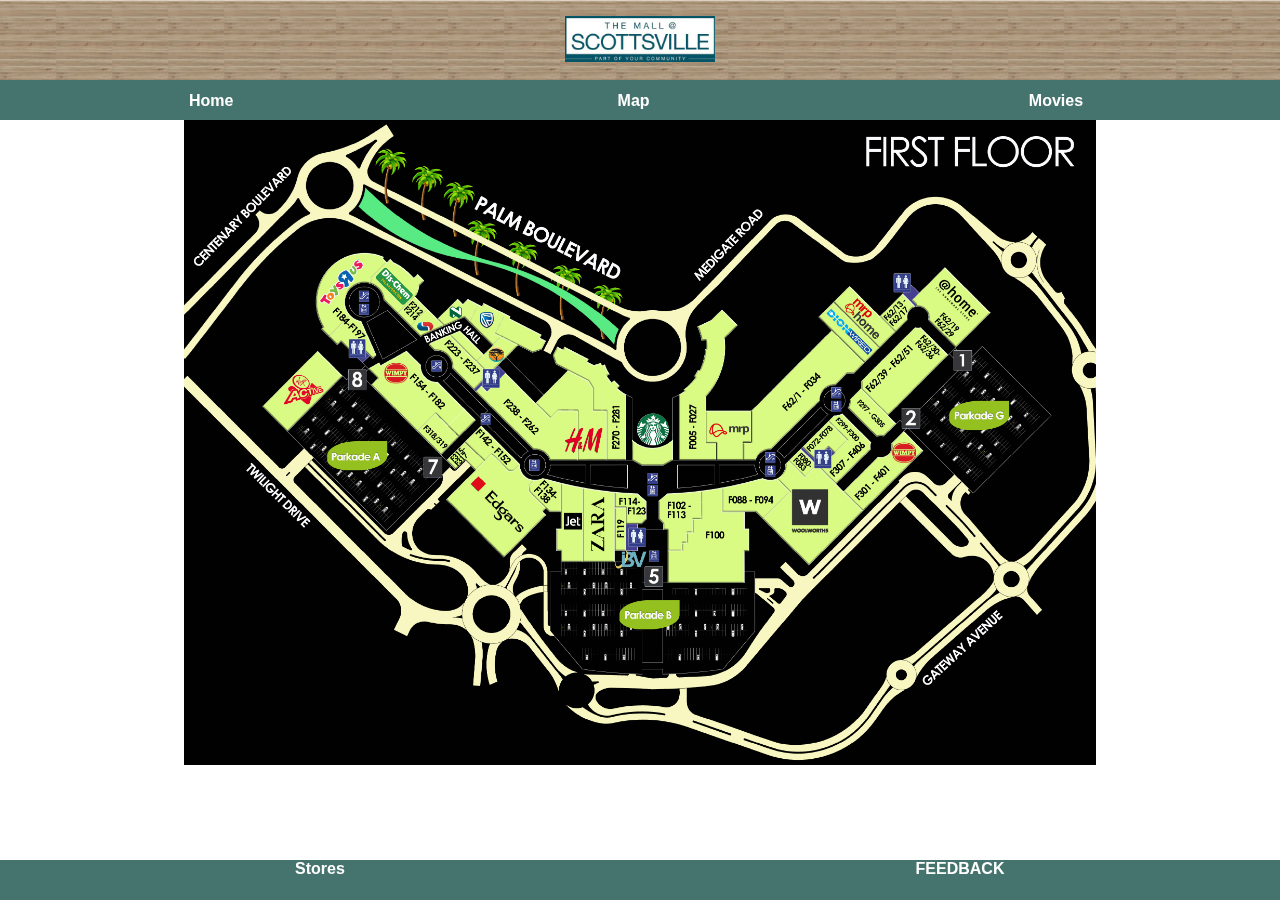
<file: index.html>
<!DOCTYPE html>
<html>
      <head>
            <link rel="stylesheet" href="style.css">
      </head>

      <body>
            <div id="header"><center><b>
                  <img src="images/header.png"/></center>
                  </b>
            </div>
            <div id="tabs-top">
                  <center>
                        <a href="AboutUS.html">Home</a> 
                        <a href="index.html">Map</a>
                        <a href="Movies.html">Movies</a>
                </center>
            </div>
            <div id="main-home">
                  <center>
                  <img src="images/First-Floor.png" width="550">
                  </center>
            </div>
            <div id="tabs-bottom">
                  <a href="homepage.html">Stores</a>
                   <a href="Feedback.html">FEEDBACK</a>
            </div>
      </body>
</html>
</file>
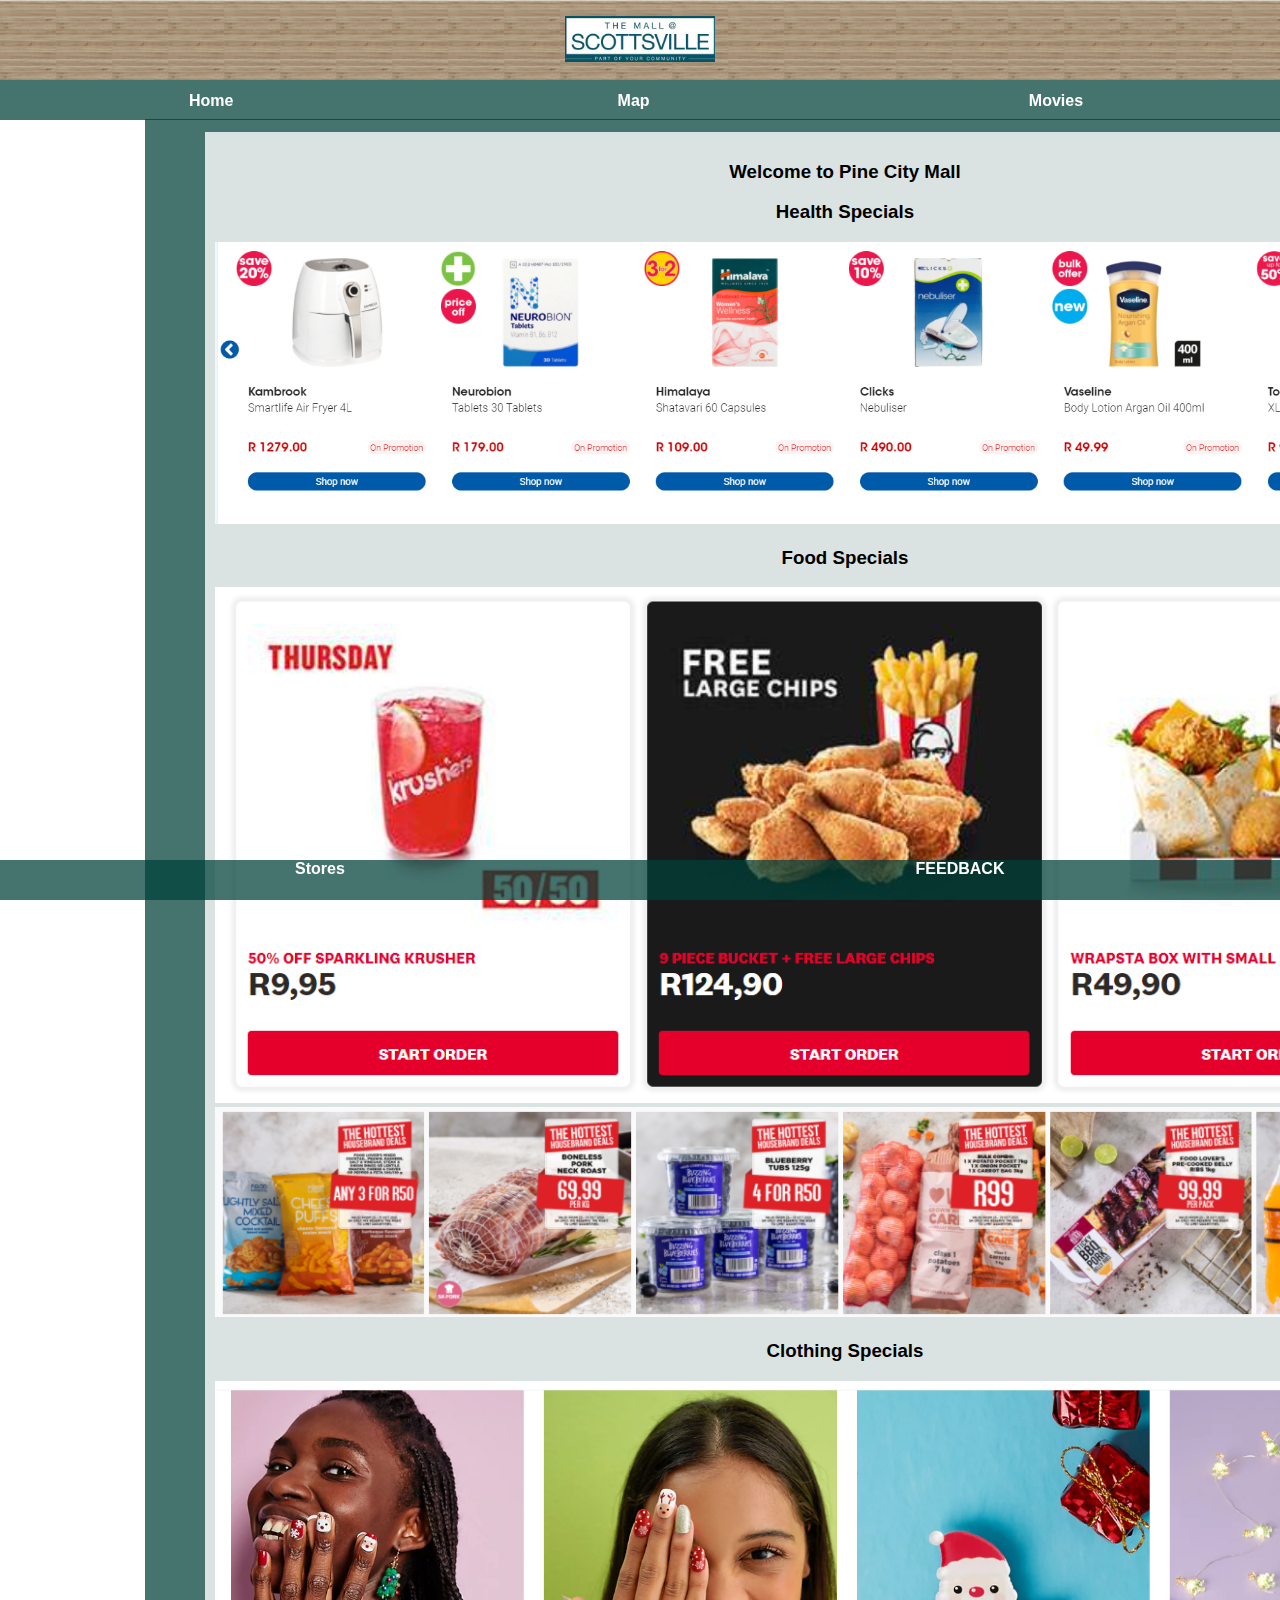
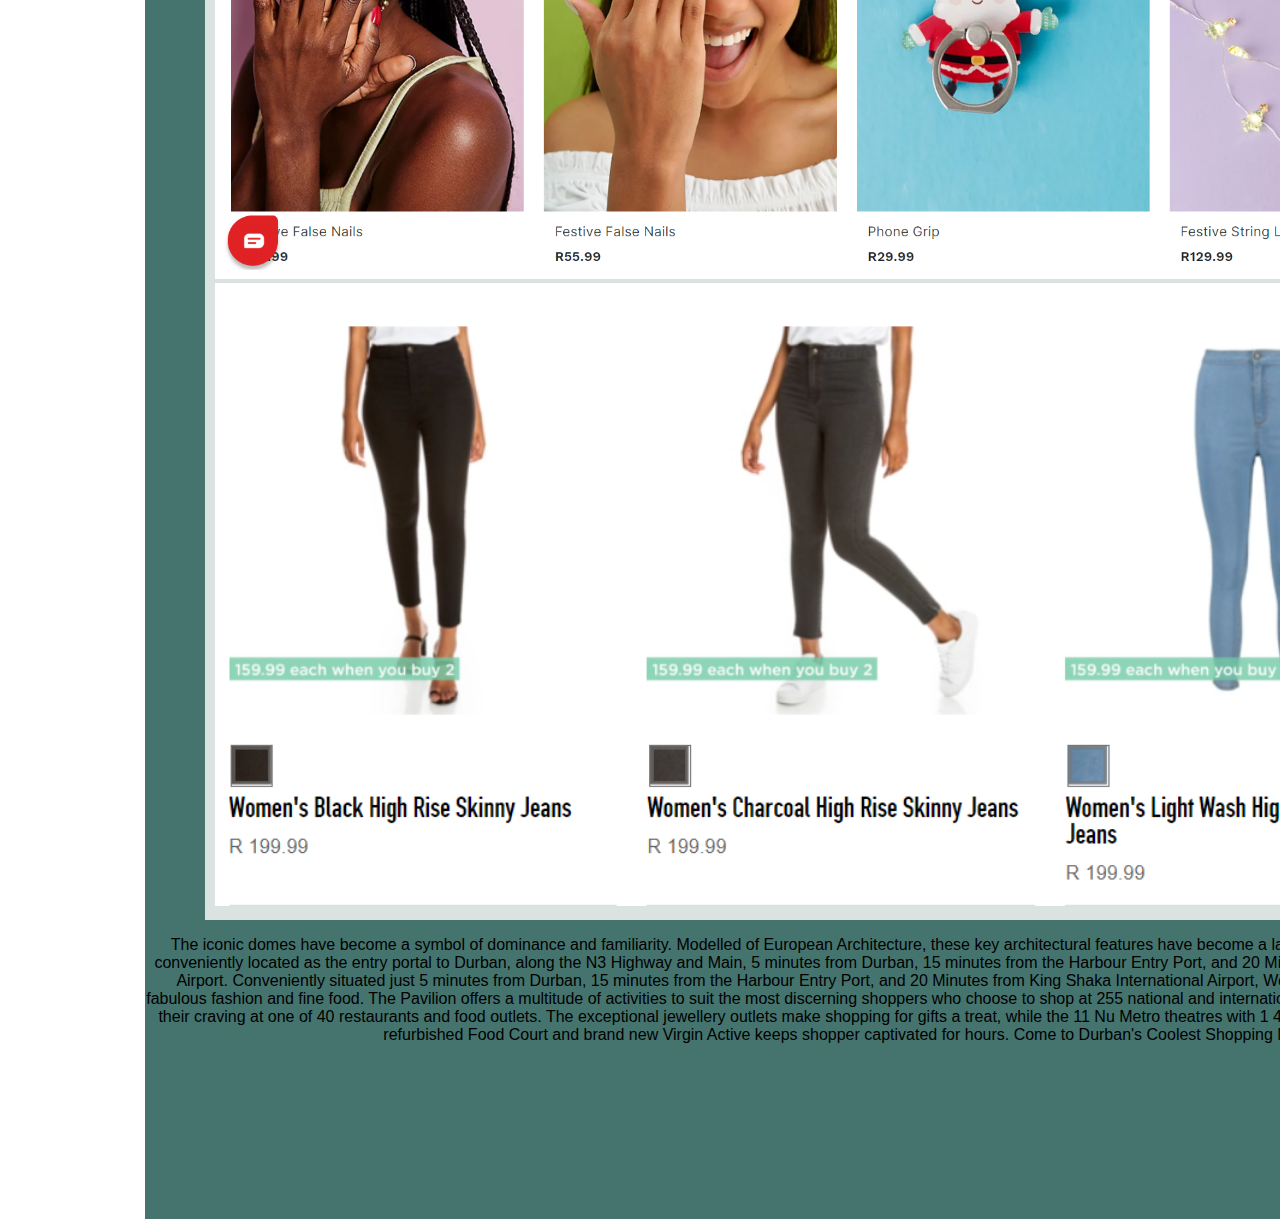
<file: AboutUS.html>
<!DOCTYPE html>
<html>
      <head>
            <link rel="stylesheet" href="style.css">
      </head>

      <body>
            <div id="header"><center><b>
                  <img src="images/header.png"/></center>
                  </b>
            </div>
            <div id="tabs-top">
             <a href="AboutUS.html">Home</a> 
             <a href="index.html">Map</a>
             <a href="Movies.html">Movies</a>
            </div>
            <div id="main">
                  <div id="content">
                        <div id="info-box-full">
                              <h3><center>Welcome to Pine City Mall </center></h3>
                              <h3><center>Health Specials</center></h3>
                              <img src="images/specialsclicks.PNG">
                              <h3><center>Food Specials</center></h3>
                              <img src="images/specialskfc.PNG">
                              <img src="images/specialsfoodlovers.PNG">
                              <h3><center>Clothing Specials</center></h3>
                              <img src="images/specialsmrprice.PNG">
                              <img src="images/specialsthefix.PNG"> 
                          </div>
                          <p><center>The iconic domes have become a symbol of dominance and familiarity. Modelled of European Architecture, these key architectural features have become a landmark.

                              The centre is ideally and conveniently located as the entry portal to Durban, along the N3 Highway and Main, 5 minutes from Durban, 15 minutes from the Harbour Entry Port, and 20 Minutes from King Shaka International Airport.
                              
                              Conveniently situated just 5 minutes from Durban, 15 minutes from the Harbour Entry Port, and 20 Minutes from King Shaka International Airport, Welcome to the home of family fun, fabulous fashion and fine food.
                              
                              The Pavilion offers a multitude of activities to suit the most discerning shoppers who choose to shop at 255 national and international retail outlets, or choose to satisfy their craving at one of 40 restaurants and food outlets. The exceptional jewellery outlets make shopping for gifts a treat, while the 11 Nu Metro theatres with 1 4DX theatre, Fun Company, recently refurbished Food Court and brand new Virgin Active keeps shopper captivated for hours.
                              
                              Come to Durban's Coolest Shopping Mall</center></p>
                  </div>
            </div>
            <div id="tabs-bottom">
                  <a href="homepage.html">Stores</a>
                   <a href="Feedback.html">FEEDBACK</a>
            </div>
      </body>
</html>
</file>
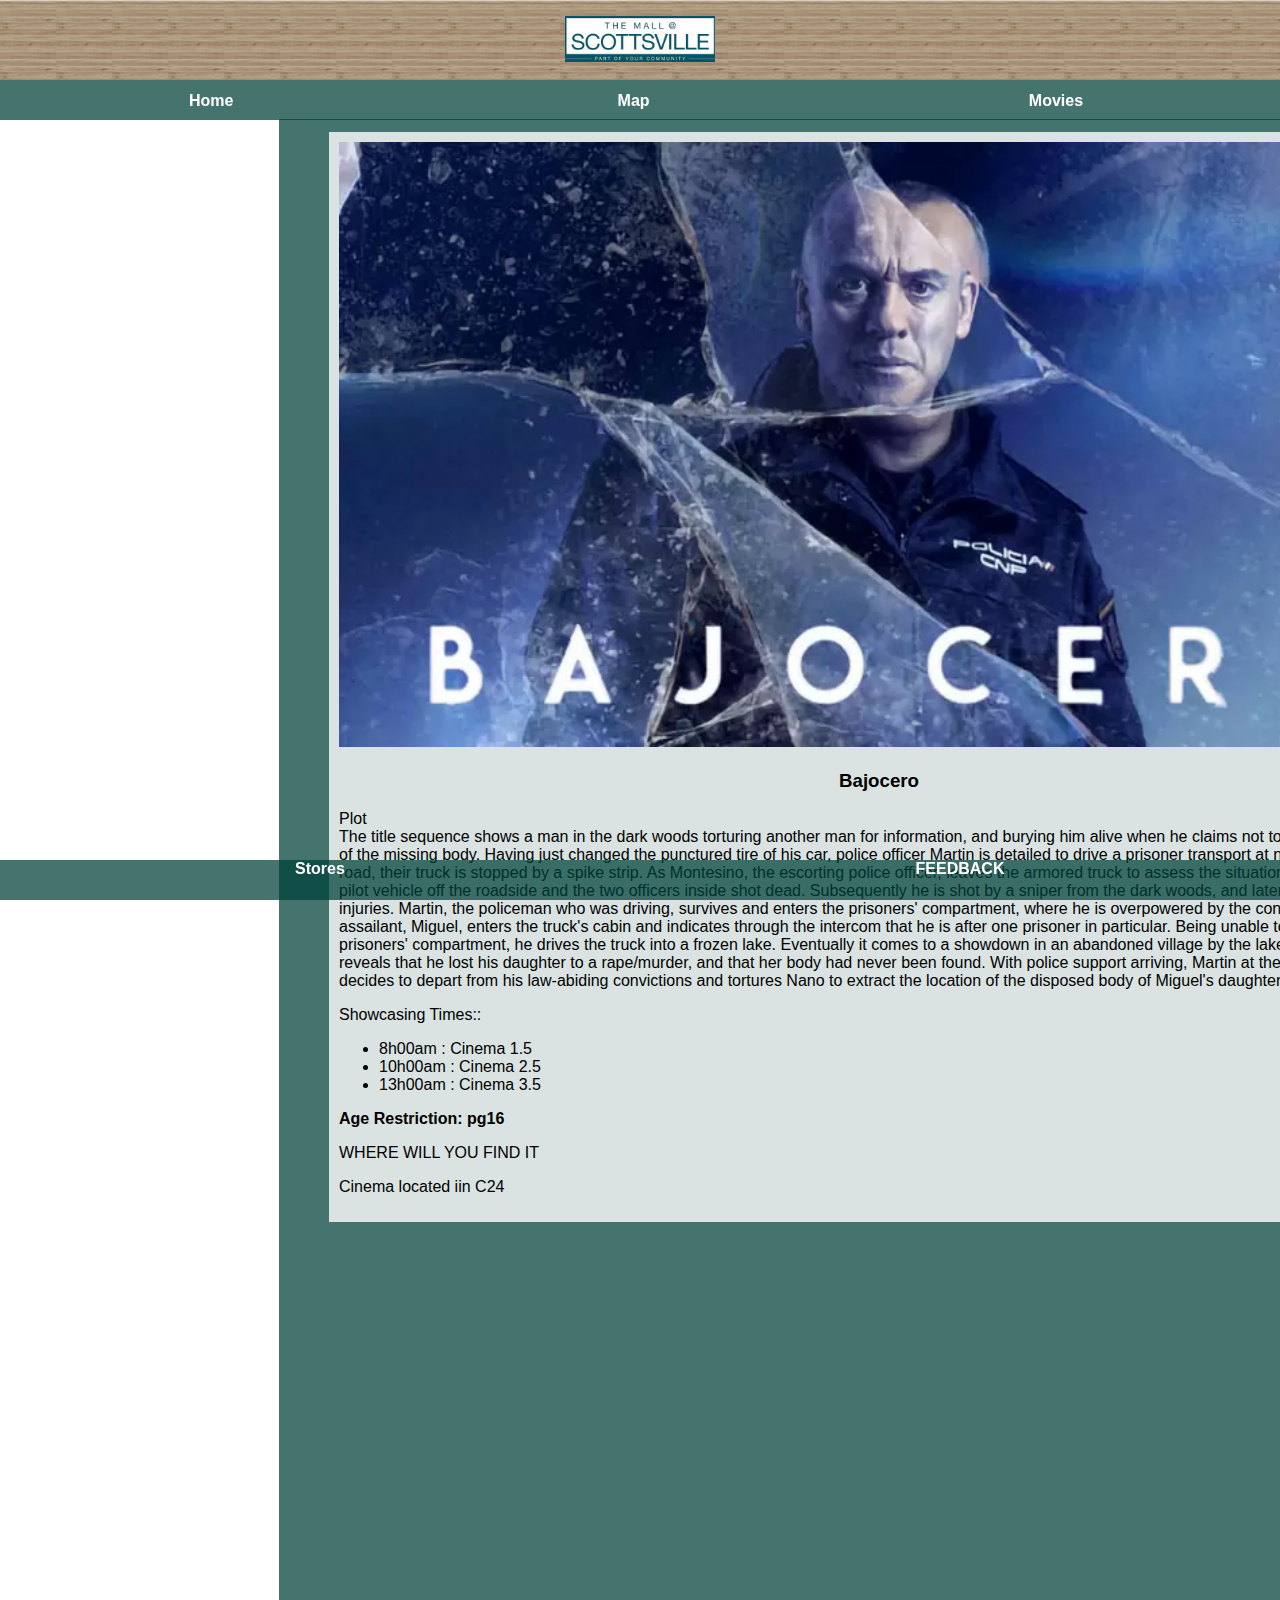
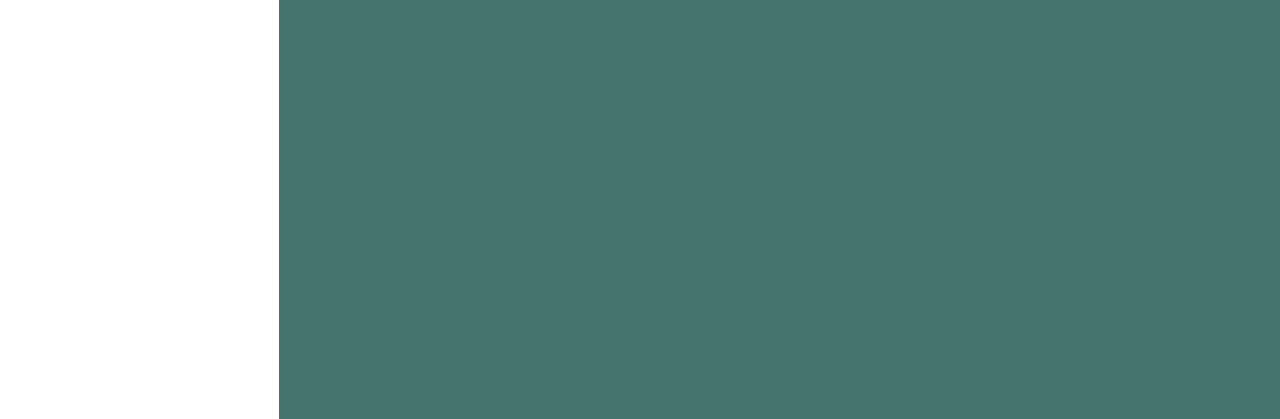
<file: Bajocero.html>
<!DOCTYPE html>
<html>
    <head>
        <link rel="stylesheet" href="style.css">
    </head>
    
    <body>
        <div id="header"><center><b>
            <img src="images/header.png"/></center>
            </b>
      </div>
        <div id="tabs-top">
            <a href="AboutUS.html">Home</a> 
            <a href="index.html">Map</a>
            <a href="Movies.html">Movies</a>
        </div>
        <div id="main3">
             <div id="content">
                   <div id="info-box-full">
                       <img src="images/Bajocero.png">
                       <h3>Bajocero</h3>
                       <p>Plot <br>
                        The title sequence shows a man in the dark woods torturing another man for information, and burying him alive when he claims not to know the location of the missing body.

                        Having just changed the punctured tire of his car, police officer Martin is detailed to drive a prisoner transport at night. On a lonely road, their truck is stopped by a spike strip. As Montesino, the escorting police officer, leaves the armored truck to assess the situation, he finds their pilot vehicle off the roadside and the two officers inside shot dead. Subsequently he is shot by a sniper from the dark woods, and later succumbs to his injuries. Martin, the policeman who was driving, survives and enters the prisoners' compartment, where he is overpowered by the convicts. The outside assailant, Miguel, enters the truck's cabin and indicates through the intercom that he is after one prisoner in particular. Being unable to open the secured prisoners' compartment, he drives the truck into a frozen lake.
                        
                        Eventually it comes to a showdown in an abandoned village by the lakeside where Miguel reveals that he lost his daughter to a rape/murder, and that her body had never been found. With police support arriving, Martin at the last minute decides to depart from his law-abiding convictions and tortures Nano to extract the location of the disposed body of Miguel's daughter.
                      <p>Showcasing Times::</p>
                      <ul>
                          <li>8h00am   : Cinema 1.5</li>
                          <li>10h00am  : Cinema 2.5</li>
                          <li>13h00am  : Cinema 3.5</li>
                      </ul>
                      <strong>Age Restriction: pg16</strong>
                      <p>WHERE WILL YOU FIND IT</p>
                      <p>Cinema located iin C24</p> 
                   </div>
             </div>
        </div>
        
        <div id="tabs-bottom">
            <a href="homepage.html">Stores</a>
            <a href="Feedback.html">FEEDBACK</a>
     </div>
    </body>
</html>
</file>
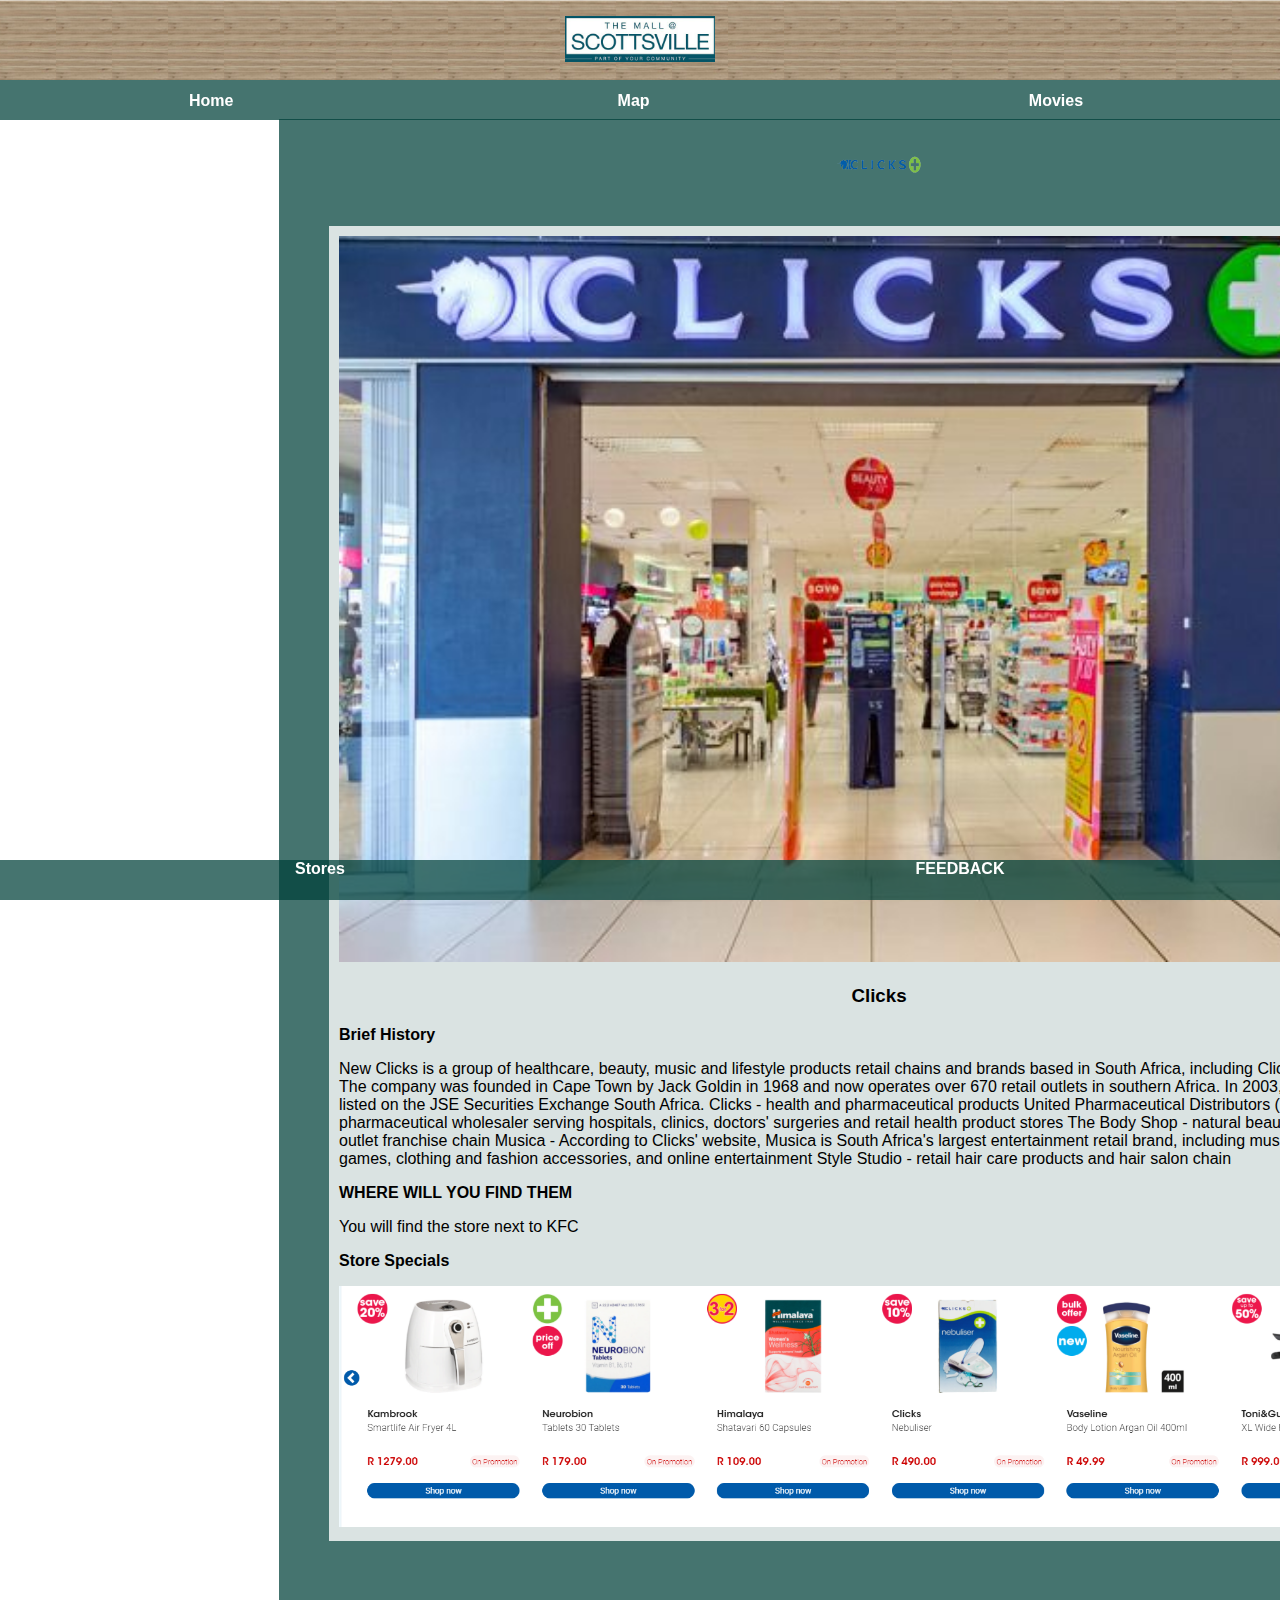
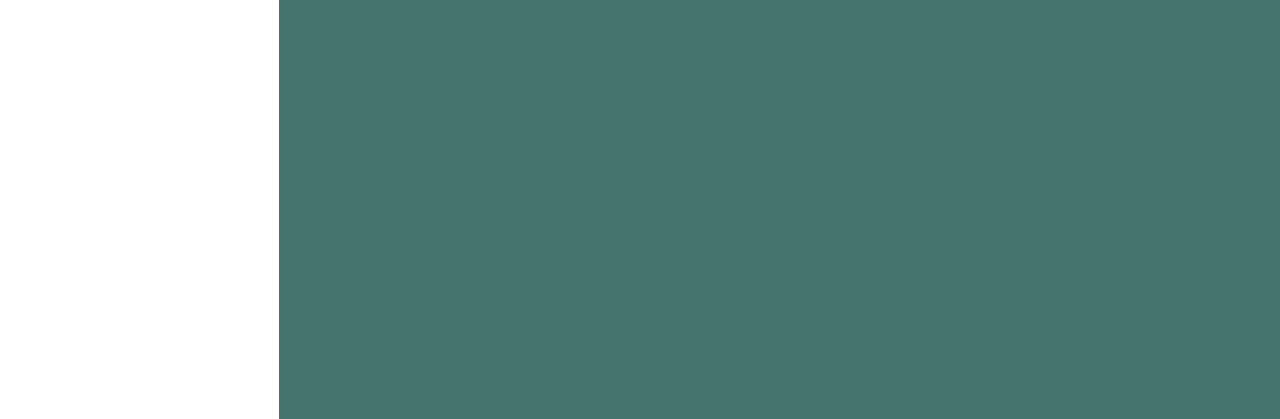
<file: clicks.html>
<!DOCTYPE html>
<html>
      <head>
            <link rel="stylesheet" href="style.css">
      </head>

      <body>
            <div id="header"><center><b>
                  <img src="images/header.png"/></center>
                  </b>
            </div>
            <div id="tabs-top">
                  <a href="AboutUS.html">Home</a> 
                  <a href="index.html">Map</a>
                  <a href="Movies.html">Movies</a>
            </div>
            <div id="main3">
                  <div id="content"><center>
                        <img src="images/clicks.png" width="100px" height="90px"/></center>
                       <div id="info-box-full">
                            <img src="images/clicks1222.jpg"/>
                            <h3>Clicks</h3>
                            <p><strong>Brief History</strong></p>
                            New Clicks is a group of healthcare, beauty, music and lifestyle products retail chains and brands based in South Africa, including Clicks pharmacies. The company was founded in Cape Town by Jack Goldin in 1968 and now operates over 670 retail outlets in southern Africa. In 2003, its stock was listed on the JSE Securities Exchange South Africa.
                            Clicks - health and pharmaceutical products
United Pharmaceutical Distributors (UPD) - pharmaceutical wholesaler serving hospitals, clinics, doctors' surgeries and retail health product stores
The Body Shop - natural beauty products and outlet franchise chain
Musica - According to Clicks' website, Musica is South Africa's largest entertainment retail brand, including music, DVDs, computer games, clothing and fashion accessories, and online entertainment
Style Studio - retail hair care products and hair salon chain
   <strong><p>WHERE WILL YOU FIND THEM</p></strong>
    <p>You will find the store next to KFC</p>
    <strong><p>Store Specials</p></strong>
    <img src="images/specialsclicks.PNG">
     </div>
          </div>
            </div>
     <div id="tabs-bottom">
      <a href="homepage.html">Stores</a>
                   <a href="Feedback.html">FEEDBACK</a>
            </div>
      </body>
</html>
</file>
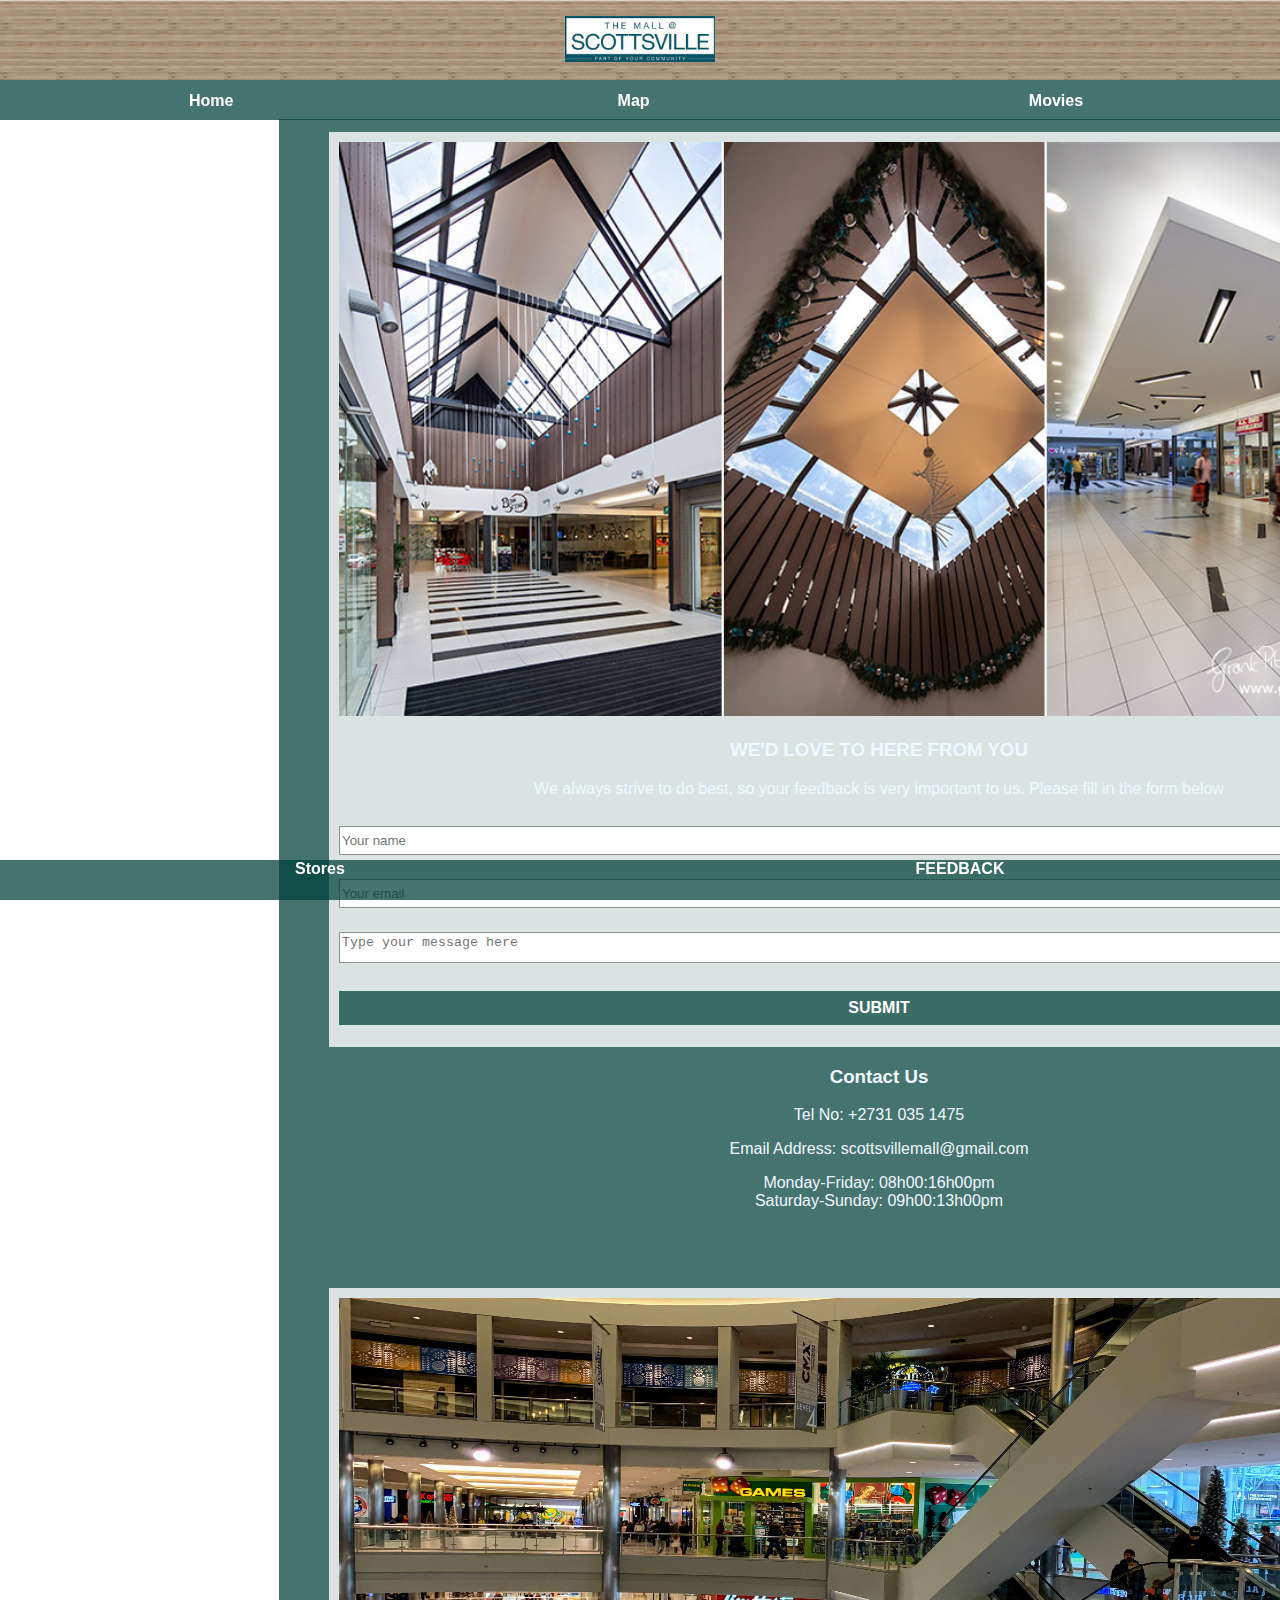
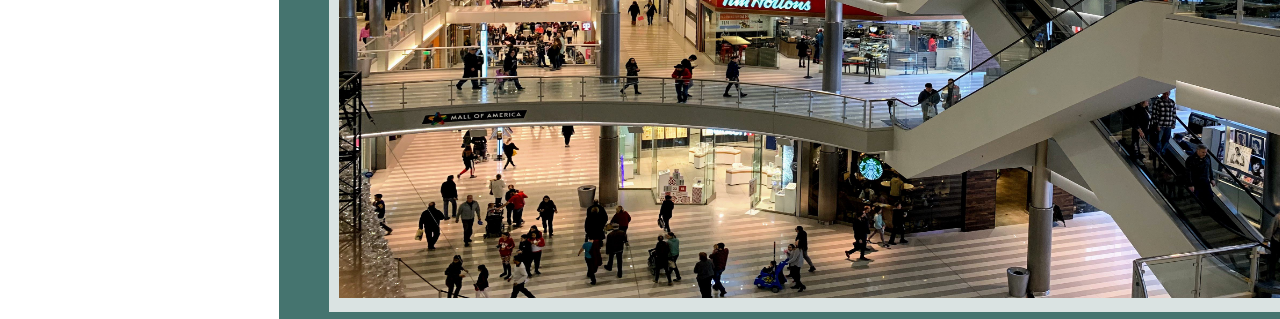
<file: Feedback.html>
<!DOCTYPE html>
<html>
    <head>
        <link rel="stylesheet" href="style.css">
    </head>
    
    <body>
        <div id="header"><center><b>
            <img src="images/header.png"/></center>
            </b>
      </div>
        <div id="tabs-top">
             <a href="AboutUS.html">Home</a> 
             <a href="index.html">Map</a>
             <a href="Movies.html">Movies</a>
        </div>
        <div id="main2">
             <div id="content">
                   <div id="info-box-full">
                       <img src="images/scottsville.jpg">
                       <h3>WE'D LOVE TO HERE FROM YOU</h3>
                       <p>We always strive to do best, so your feedback is very important to us.
                       Please fill in the form below</p>
                      
                      <input type="text" placeholder="Your name" id="name">
                      <input type="text" placeholder="Your email" id="email">
                      <textarea placeholder="Type your message here"></textarea>
                      <a class="button" href="message-received.html">SUBMIT</a>
                   </div>

                   <h3><center>Contact Us</center></h3>
                   <p>Tel No: +2731 035 1475</p>
                   <p>Email Address: scottsvillemall@gmail.com</p>
                   <p>Monday-Friday: 08h00:16h00pm <br>
                      Saturday-Sunday: 09h00:13h00pm</p>
            </div>

            <div id="info-box-full">
                <img src="images/IMG.jpg" height="600px">
            </div>
            
 
        </div>
        
        <div id="tabs-bottom">
            <a href="homepage.html">Stores</a>
            <a href="Feedback.html">FEEDBACK</a>
     </div>
     
</body>
    </body>
</html>
</file>
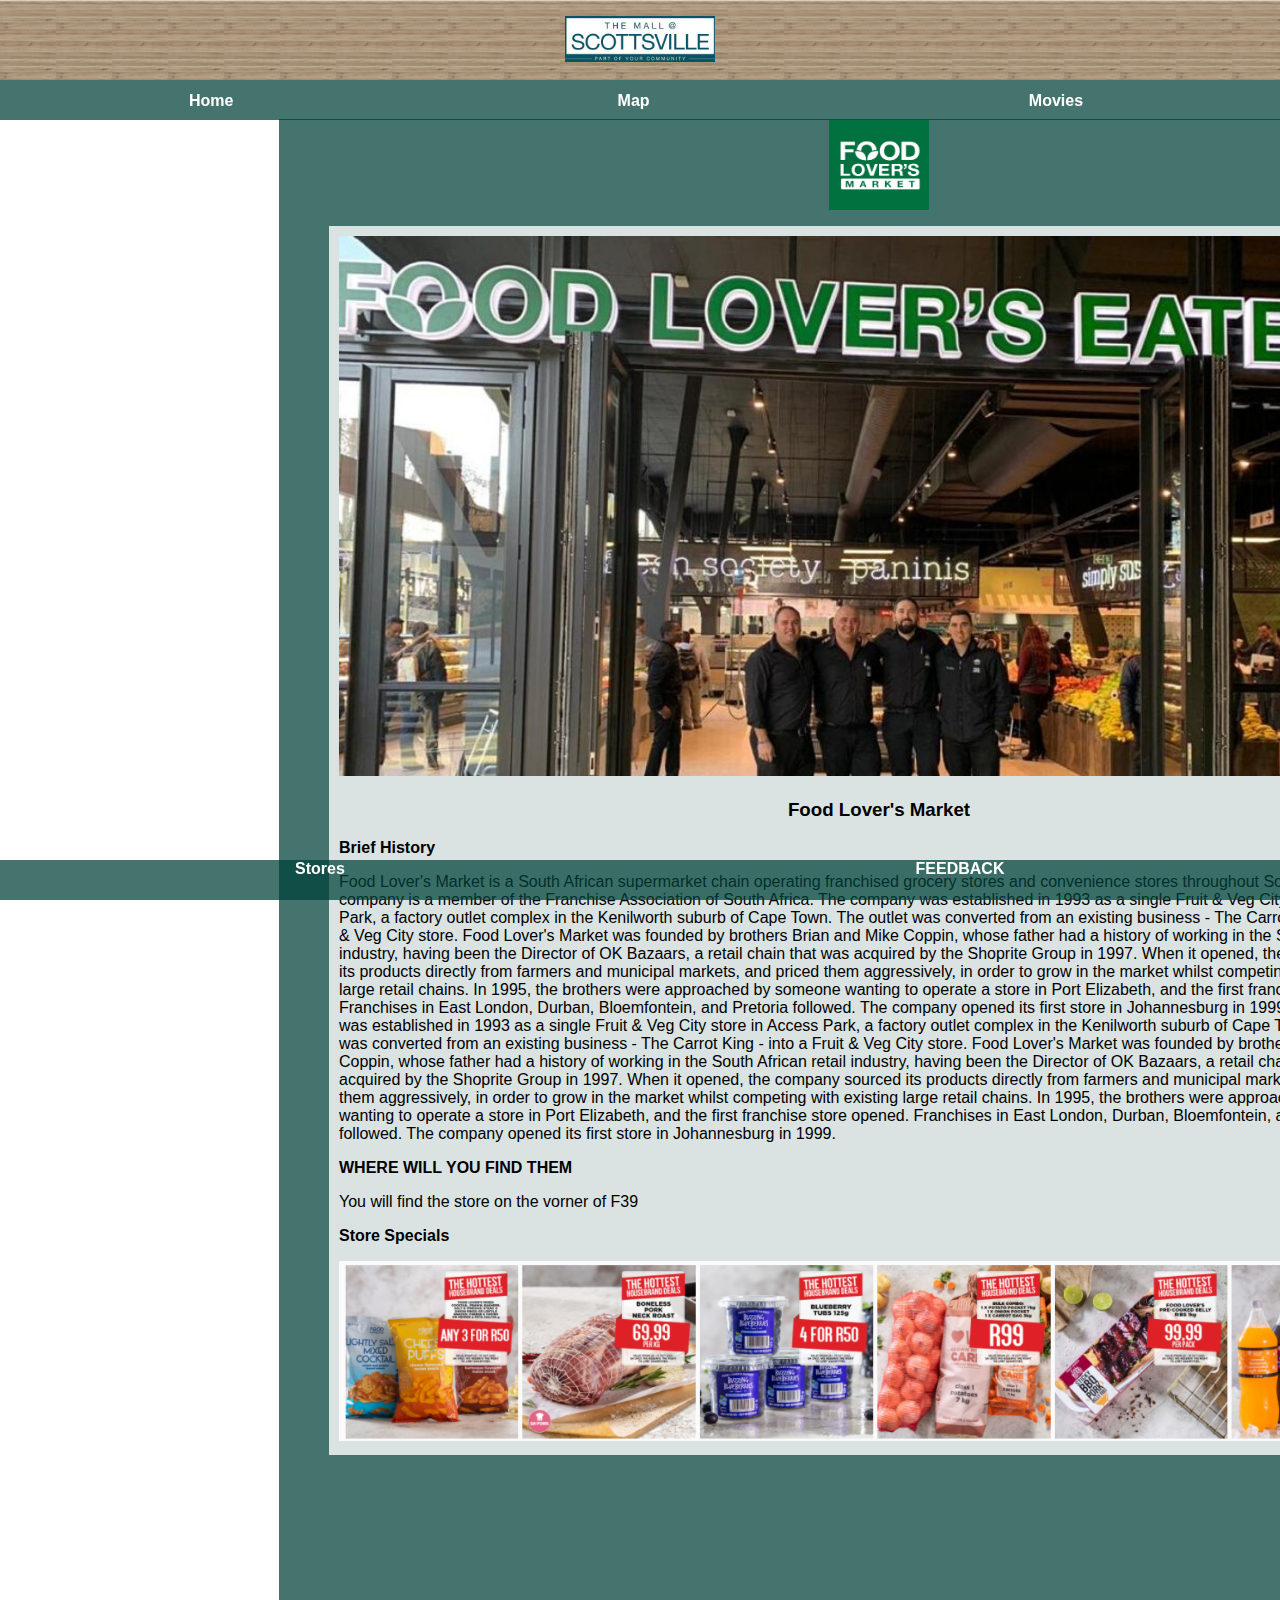
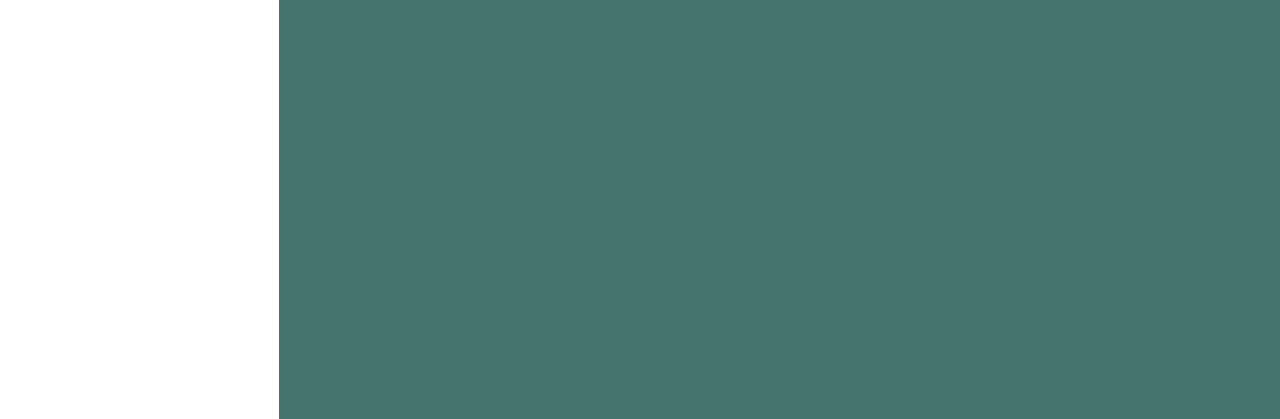
<file: foodlovers.html>
<!DOCTYPE html>
<html>
      <head>
            <link rel="stylesheet" href="style.css">
      </head>

      <body>
            <div id="header"><center><b>
                  <img src="images/header.png"/></center>
                  </b>
            </div>
            <div id="tabs-top">
                  <a href="AboutUS.html">Home</a> 
                  <a href="index.html">Map</a>
                  <a href="Movies.html">Movies</a>
            </div>
            <div id="main3">
                  <div id="content"><center>
                        <img src="images/FoodLover.png" width="100px" height="90px"/></center>
                       <div id="info-box-full">
                            <img src="images/foodlovers22.jpg"/>
                            <h3>Food Lover's Market</h3>
                            <p><strong>Brief History</strong></p>
                            Food Lover's Market is a South African supermarket chain operating franchised grocery stores and convenience stores throughout Southern Africa.
                            The company is a member of the Franchise Association of South Africa.
                            The company was established in 1993 as a single Fruit & Veg City store in Access Park, a factory outlet complex in the Kenilworth suburb of Cape Town. The outlet was converted from an existing business - The Carrot King - into a Fruit & Veg City store.

Food Lover's Market was founded by brothers Brian and Mike Coppin, whose father had a history of working in the South African retail industry, having been the Director of OK Bazaars, a retail chain that was acquired by the Shoprite Group in 1997.

When it opened, the company sourced its products directly from farmers and municipal markets, and priced them aggressively, in order to grow in the market whilst competing with existing large retail chains.

In 1995, the brothers were approached by someone wanting to operate a store in Port Elizabeth, and the first franchise store opened. Franchises in East London, Durban, Bloemfontein, and Pretoria followed. The company opened its first store in Johannesburg in 1999.[6]The company was established in 1993 as a single Fruit & Veg City store in Access Park, a factory outlet complex in the Kenilworth suburb of Cape Town. The outlet was converted from an existing business - The Carrot King - into a Fruit & Veg City store.

Food Lover's Market was founded by brothers Brian and Mike Coppin, whose father had a history of working in the South African retail industry, having been the Director of OK Bazaars, a retail chain that was acquired by the Shoprite Group in 1997.

When it opened, the company sourced its products directly from farmers and municipal markets, and priced them aggressively, in order to grow in the market whilst competing with existing large retail chains.

In 1995, the brothers were approached by someone wanting to operate a store in Port Elizabeth, and the first franchise store opened. Franchises in East London, Durban, Bloemfontein, and Pretoria followed. The company opened its first store in Johannesburg in 1999.
   <strong><p>WHERE WILL YOU FIND THEM</p></strong>
    <p>You will find the store on the vorner of F39</p>
    <strong><p>Store Specials</p></strong>
    <img src="images/specialsfoodlovers.PNG">
     </div>
          </div>
            </div>
     <div id="tabs-bottom">
      <a href="homepage.html">Stores</a>
                   <a href="Feedback.html">FEEDBACK</a>
            </div>
      </body>
</html>
</file>
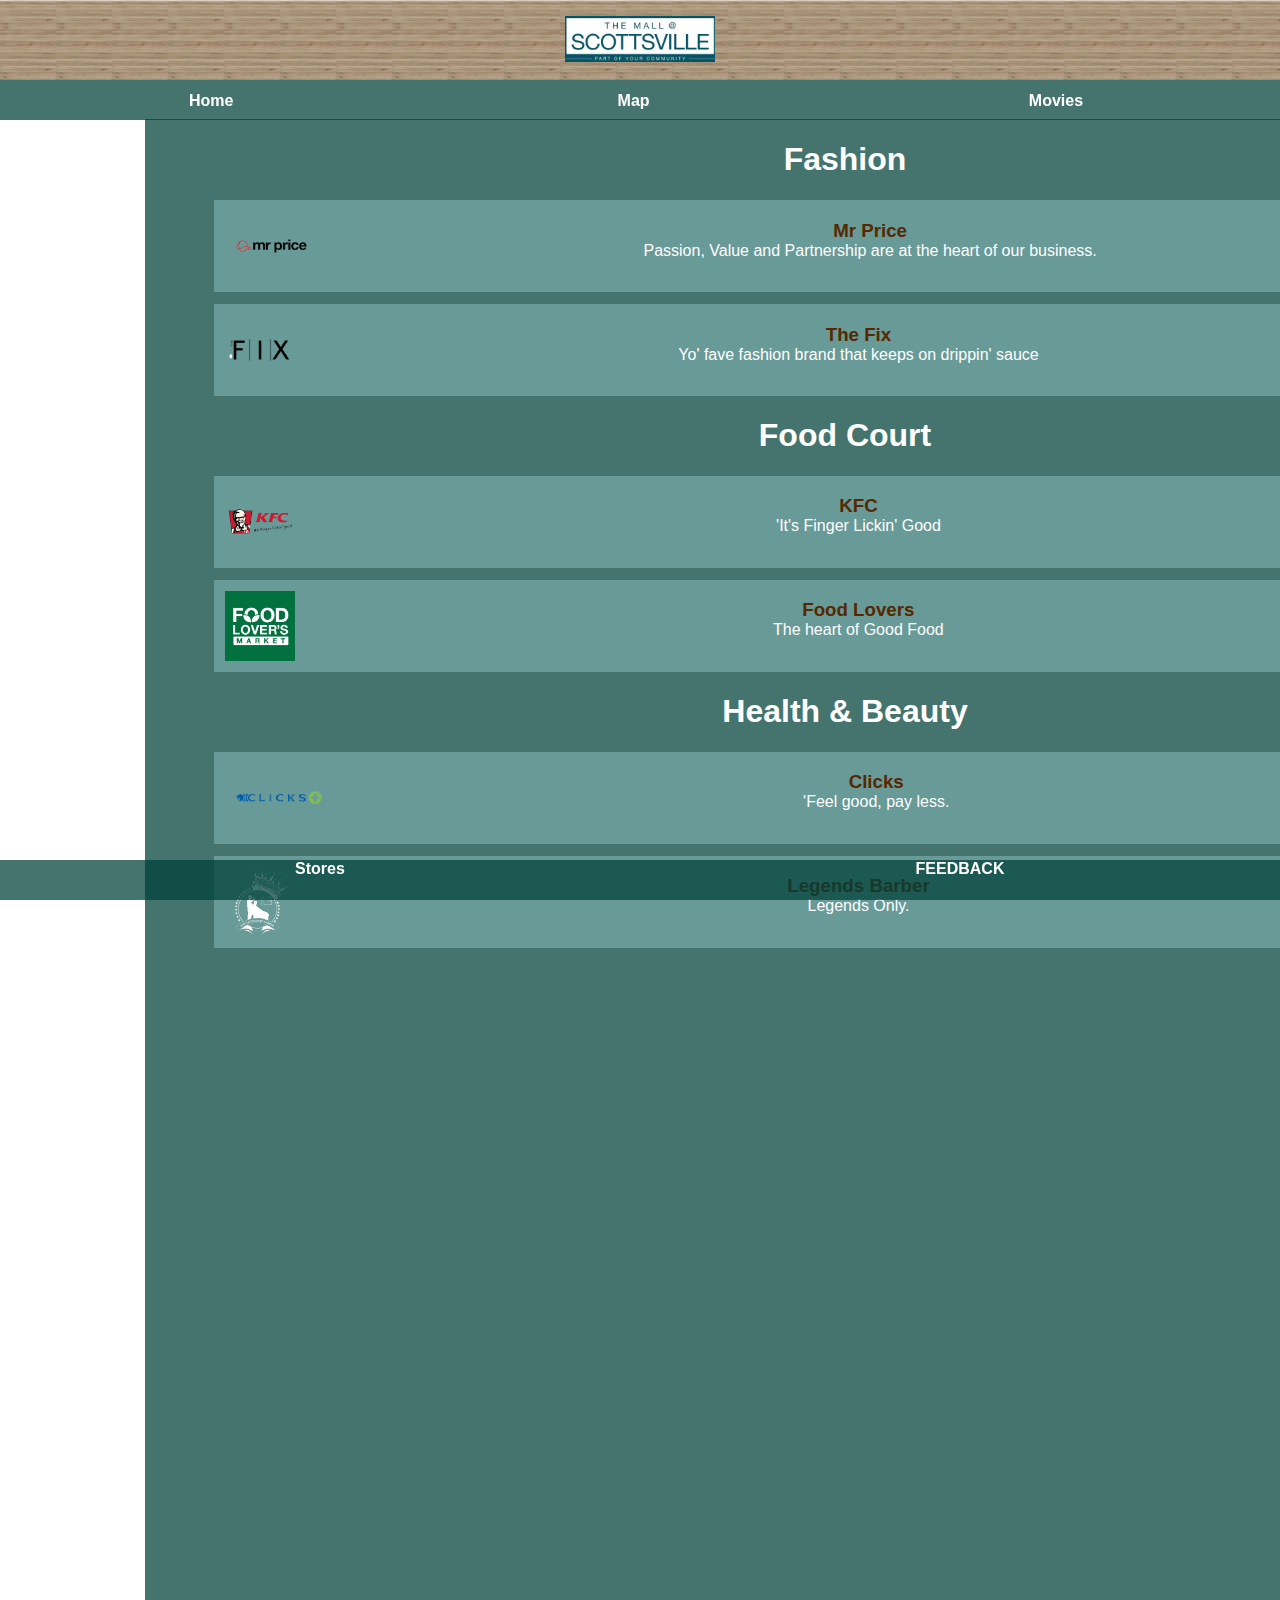
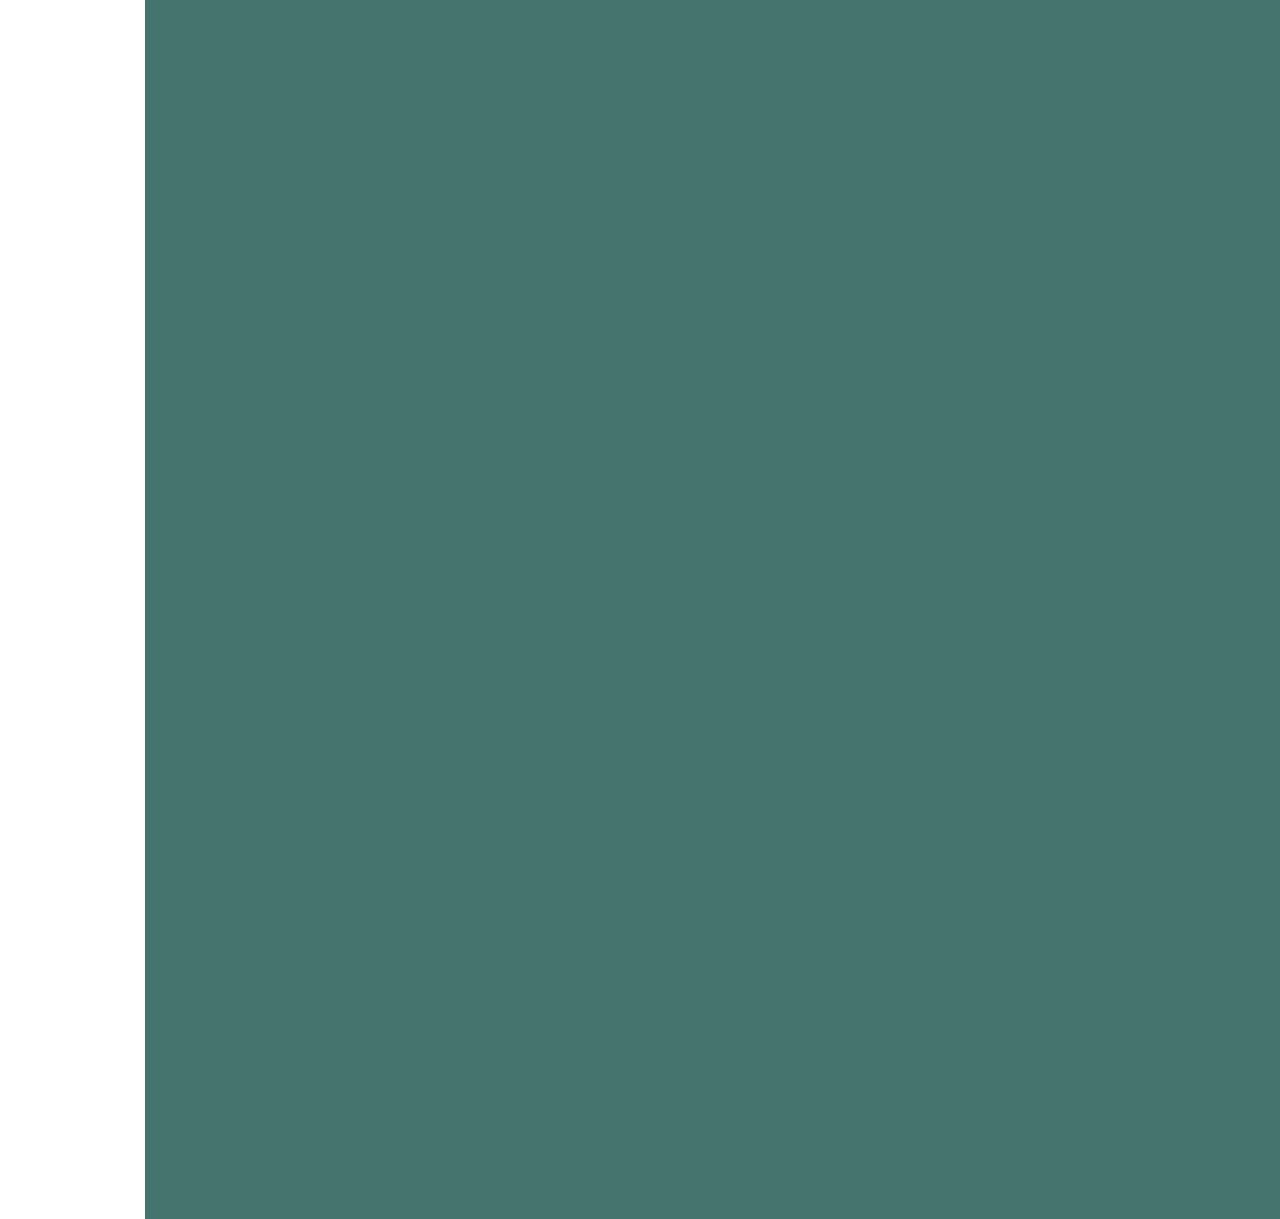
<file: homepage.html>
<!DOCTYPE html>
<html>
      <head>
            <link rel="stylesheet" href="style.css">
      </head>

      <body>
            <div id="header"><center><b>
                  <img src="images/header.png"/></center>
                  </b>
            </div>
            <div id="tabs-top">
                  <a href="AboutUS.html">Home</a> 
            <a href="index.html">Map</a>
             <a href="Movies.html">Movies</a>
            </div>
            <div id="main"><center>
                  <div id="content">
                        <h1><center><b>Fashion</b></center></h1>
                       <a class="info-box" href="mrprice.html">
                            <img class="right" src="images/next-arrow.png"/>
                            <img src="images/store.png"/>
                            <h3>Mr Price</h3>
                            <p>Passion, Value and Partnership are at the heart of our business.</p>
                       </a>
                       <a class="info-box" href="thefix.html">
                        <img class="right" src="images/next-arrow.png"/>
                        <img src="images/kRMSgUrn.png"/>
                        <h3>The Fix</h3>
                        <p>Yo' fave fashion brand that keeps on drippin' sauce</p>
                   </a>
                   
                   <h1><center><b>Food Court</b></center></h1>
                   <a class="info-box" href="KFC.html">
                        <img class="right" src="images/next-arrow.png"/>
                        <img src="images/KFC.png"/>
                        <h3>KFC</h3>
                        <p>'It's Finger Lickin' Good</p>
                   </a>
                   <a class="info-box" href="foodlovers.html">
                        <img class="right" src="images/next-arrow.png"/>
                        <img src="images/FoodLover.png"/>
                        <h3>Food Lovers</h3>
                        <p>The heart of Good Food</p>
                   </a>

                   <h1><center><b>Health & Beauty</b></center></h1>
                   <a class="info-box" href="clicks.html">
                        <img class="right" src="images/next-arrow.png"/>
                        <img src="images/clicks.png"/>
                        <h3>Clicks</h3>
                        <p>'Feel good, pay less.</p>
                   </a>
                   <a class="info-box" href="legendsbarber.html">
                        <img class="right" src="images/next-arrow.png"/>
                        <img src="images/logowhite.png"/>
                        <h3>Legends Barber</h3>
                        <p>Legends Only.</p>
                   </a>
                  </div></center>
            </div>
            
            <div id="tabs-bottom">
                  <a href="homepage.html">Stores</a>
                   <a href="Feedback.html">FEEDBACK</a>
            </div>
      </body>
</html>
</file>
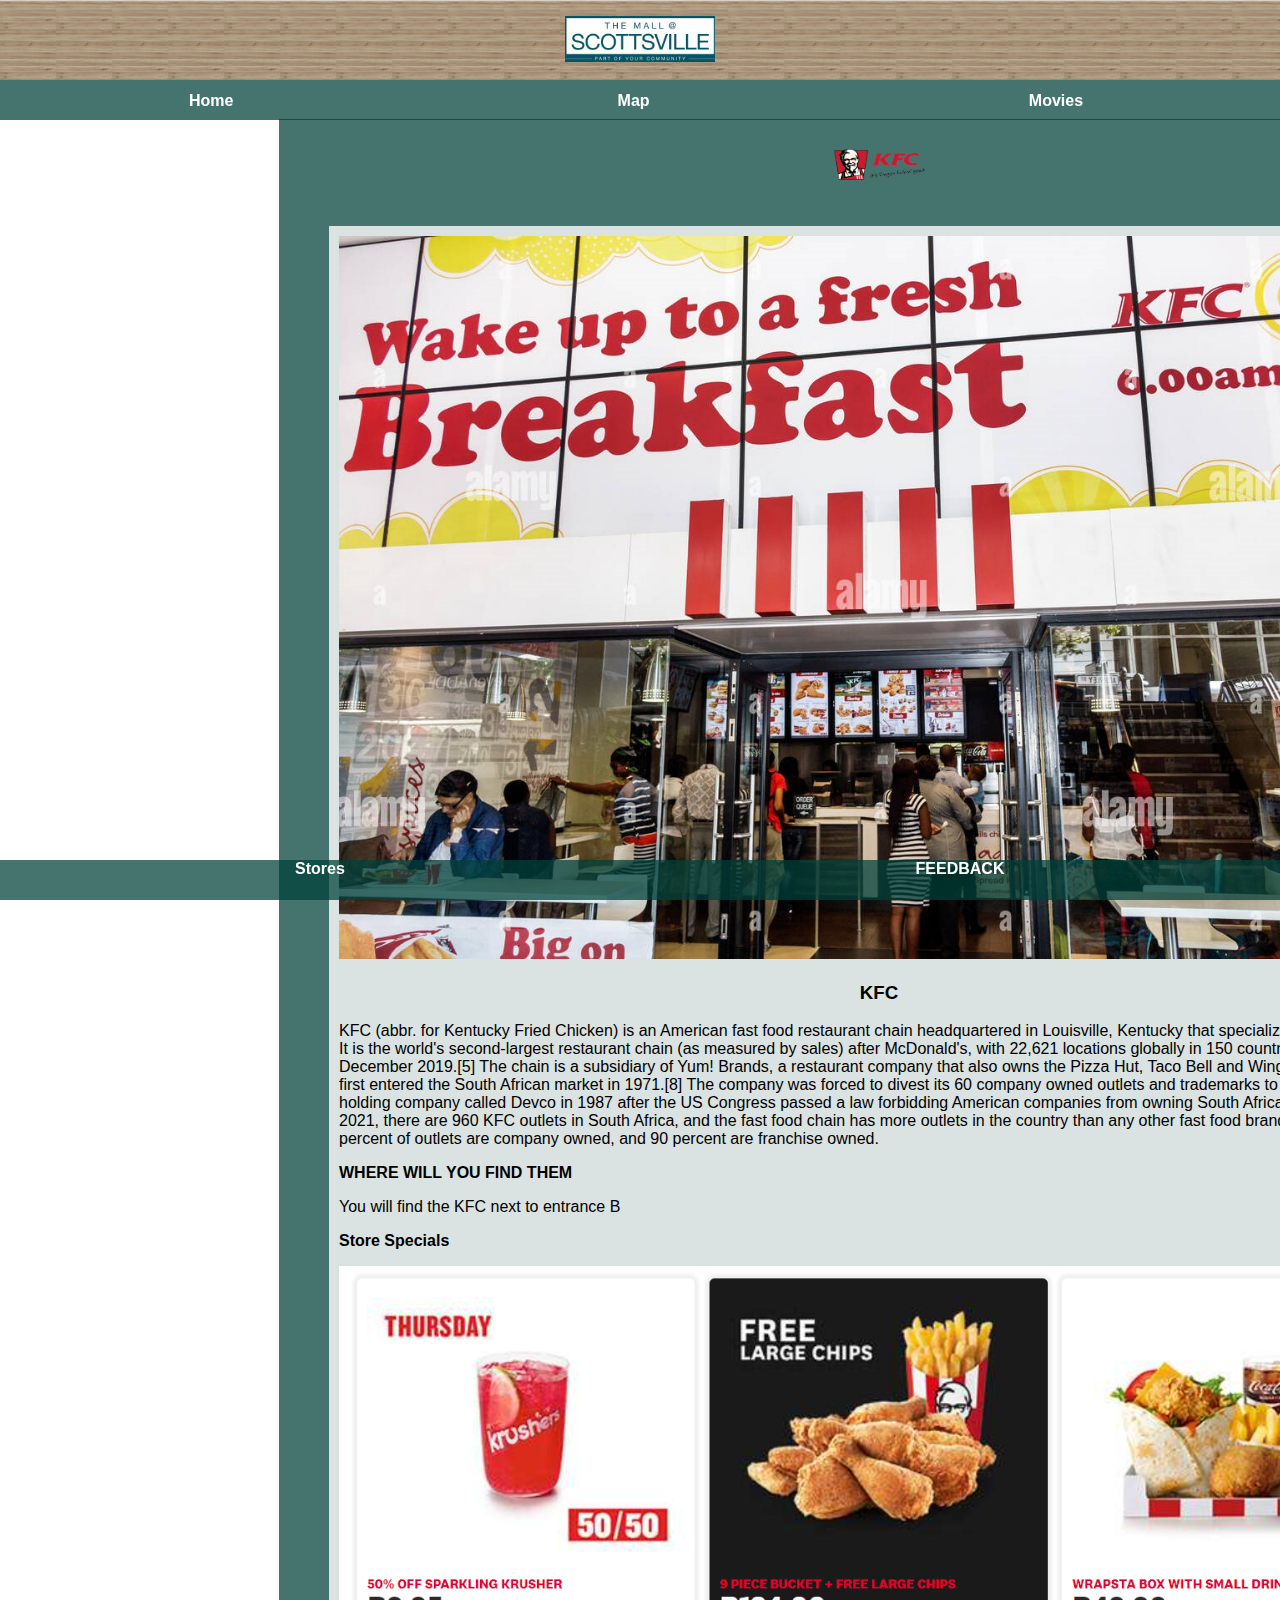
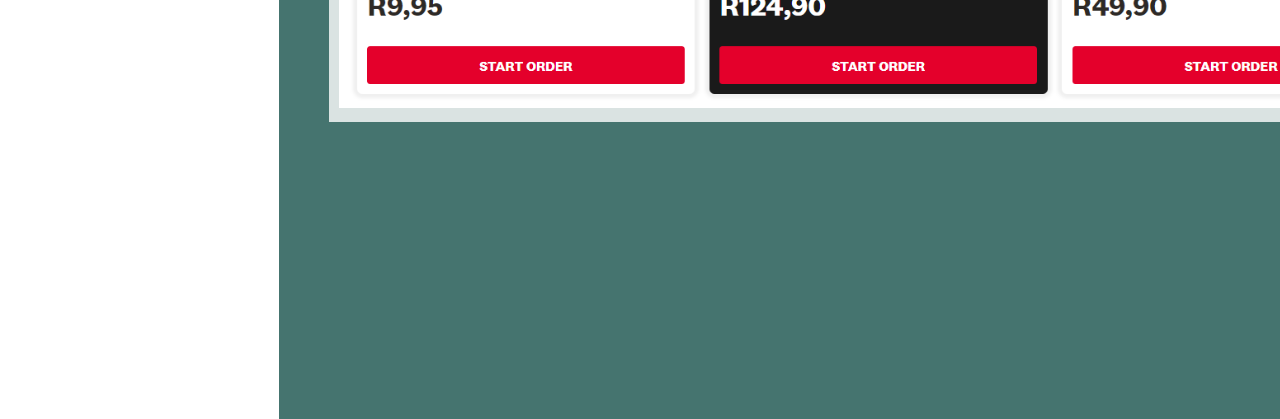
<file: KFC.html>
<!DOCTYPE html>
<html>
      <head>
            <link rel="stylesheet" href="style.css">
      </head>

      <body>
            <div id="header"><center><b>
                  <img src="images/header.png"/></center>
                  </b>
            </div>
            <div id="tabs-top">
                  <a href="AboutUS.html">Home</a> 
                  <a href="index.html">Map</a>
                  <a href="Movies.html">Movies</a>
            </div>
            <div id="main3">
                  <div id="content">
                        <center>
                              <img src="images/KFC.png" width="100px" height="90px"/></center>
                       <div id="info-box-full">
                            <img src="images/kfc12.jpg"/>
                            <h3>KFC</h3>
                            KFC (abbr. for Kentucky Fried Chicken) is an American fast food restaurant chain headquartered in Louisville, Kentucky that specializes in fried chicken. It is the world's second-largest restaurant chain (as measured by sales) after McDonald's, with 22,621 locations globally in 150 countries as of December 2019.[5] The chain is a subsidiary of Yum! Brands, a restaurant company that also owns the Pizza Hut, Taco Bell and WingStreet chains.
                            KFC first entered the South African market in 1971.[8] The company was forced to divest its 60 company owned outlets and trademarks to a South African holding company called Devco in 1987 after the US Congress passed a law forbidding American companies from owning South African assets.
                            As of 2021, there are 960 KFC outlets in South Africa, and the fast food chain has more outlets in the country than any other fast food brand.[1][2][3] Ten percent of outlets are company owned, and 90 percent are franchise owned.
                            <strong><p>WHERE WILL YOU FIND THEM</p></strong>
    <p>You will find the KFC next to entrance B</p>
    <strong><p>Store Specials</p></strong>
    <img src="images/specialskfc.PNG">
     </div>
          </div>
            </div>
     <div id="tabs-bottom">
      <a href="homepage.html">Stores</a>
                   <a href="Feedback.html">FEEDBACK</a>
            </div>
      </body>
</html>
</file>
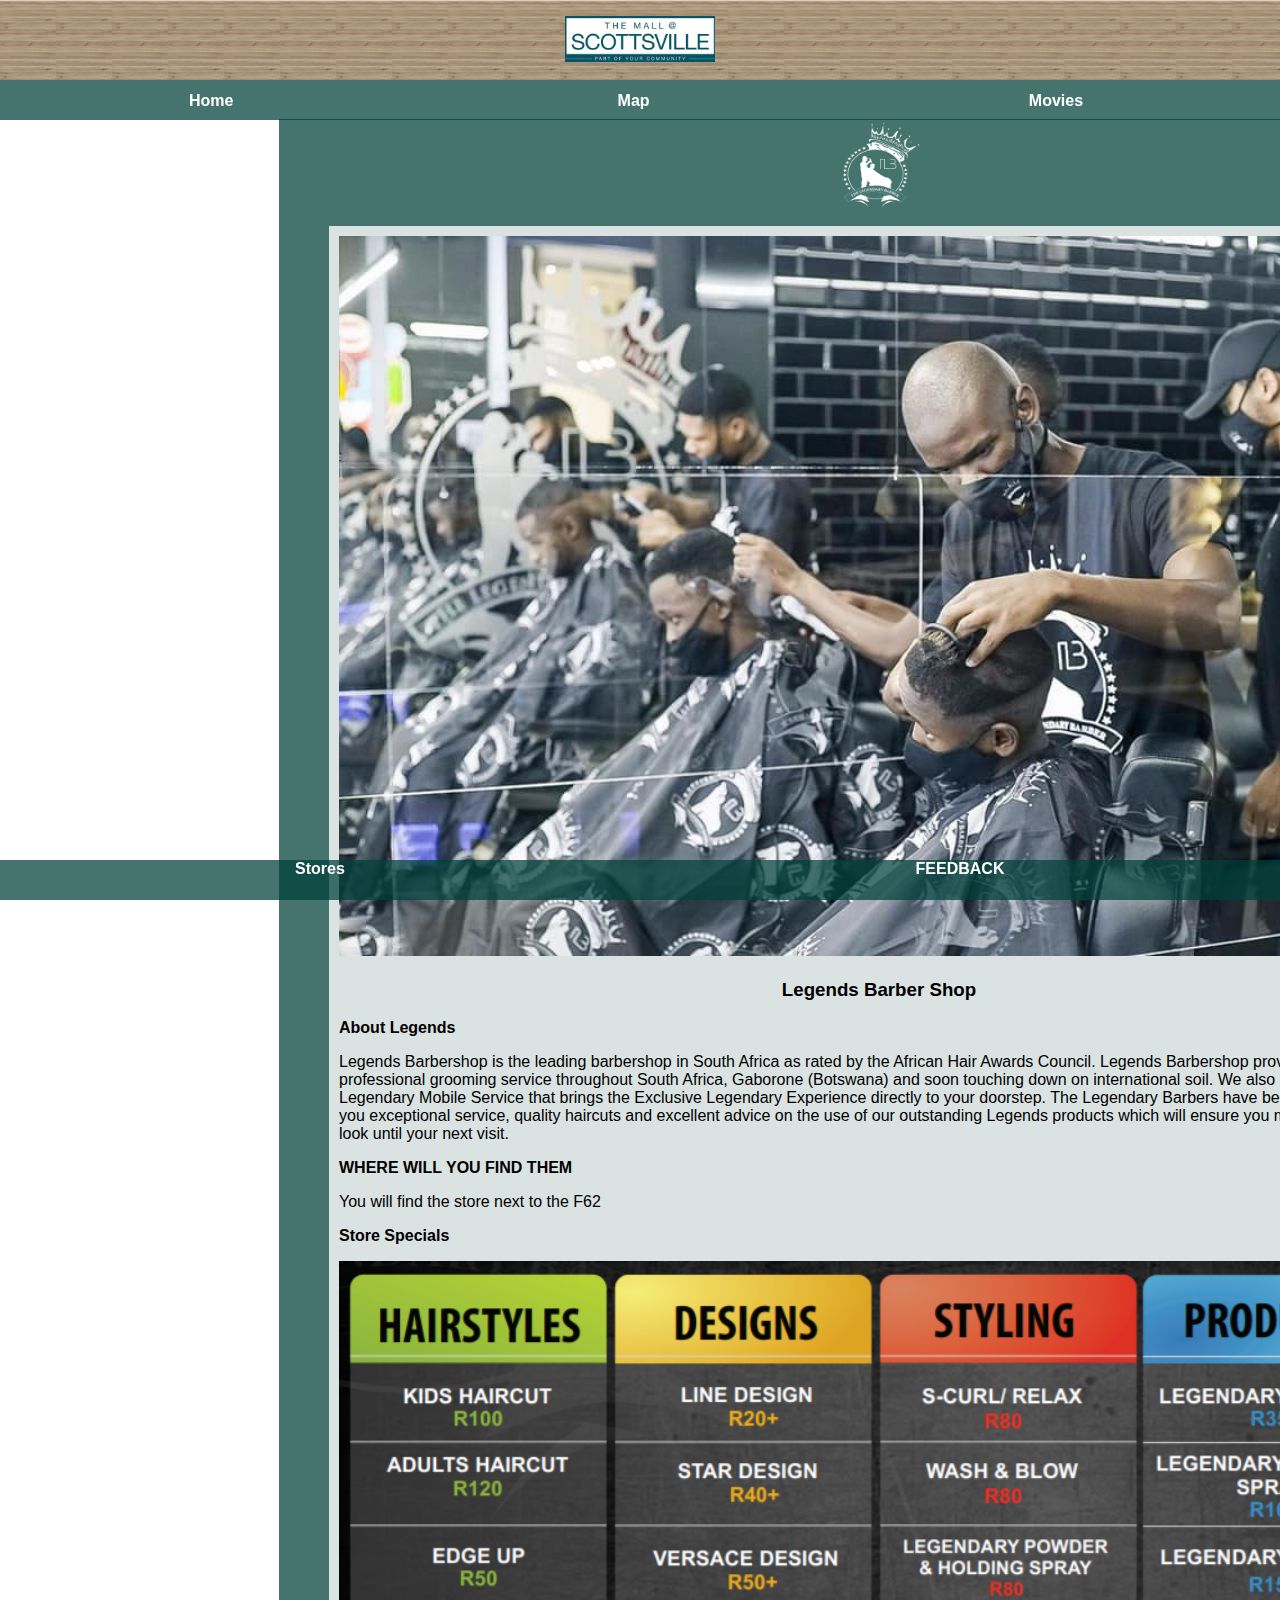
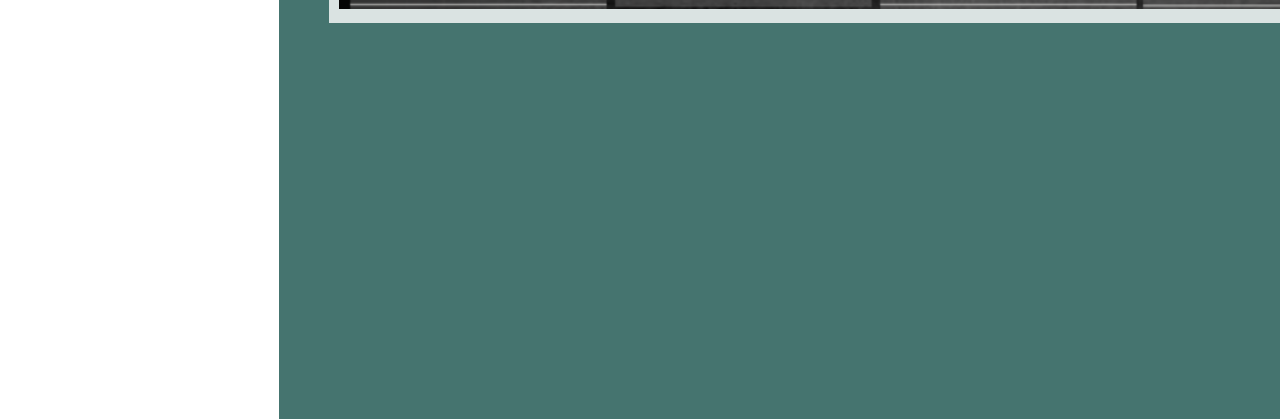
<file: legendsbarber.html>
<!DOCTYPE html>
<html>
      <head>
            <link rel="stylesheet" href="style.css">
      </head>

      <body>
            <div id="header"><center><b>
                  <img src="images/header.png"/></center>
                  </b>
            </div>
            <div id="tabs-top">
                  <a href="homepage.html">Home</a> 
                  <a href="index.html">Map</a>
                  <a href="Movies.html">Movies</a>
            </div>
            <div id="main3">
                  <div id="content"><center>
                        <img src="images/logowhite.png" width="100px" height="90px"/></center>
                       <div id="info-box-full">
                            <img src="images/legends5.jpg"/>
                            <h3>Legends Barber Shop</h3>
                            <p><strong>About Legends</strong></p>
                            Legends Barbershop is the leading barbershop in South Africa as rated by the African Hair Awards Council.

                            Legends Barbershop provides you with a professional grooming service throughout South Africa, Gaborone (Botswana) and soon touching down on international soil. We also offer the Exclusive Legendary Mobile Service that brings the Exclusive Legendary Experience directly to your doorstep.
                            
                            The Legendary Barbers have been trained to give you exceptional service, quality haircuts and excellent advice on the use of our outstanding Legends products which will ensure you maintain your great look until your next visit.
   <strong><p>WHERE WILL YOU FIND THEM</p></strong>
    <p>You will find the store next to the F62</p>
    <strong><p>Store Specials</p></strong>
    <img src="images/specialslegends.PNG">
     </div>
          </div>
            </div>
     <div id="tabs-bottom">
      <a href="homepage.html">Stores</a>
                   <a href="Feedback.html">FEEDBACK</a>
            </div>
      </body>
</html>
</file>
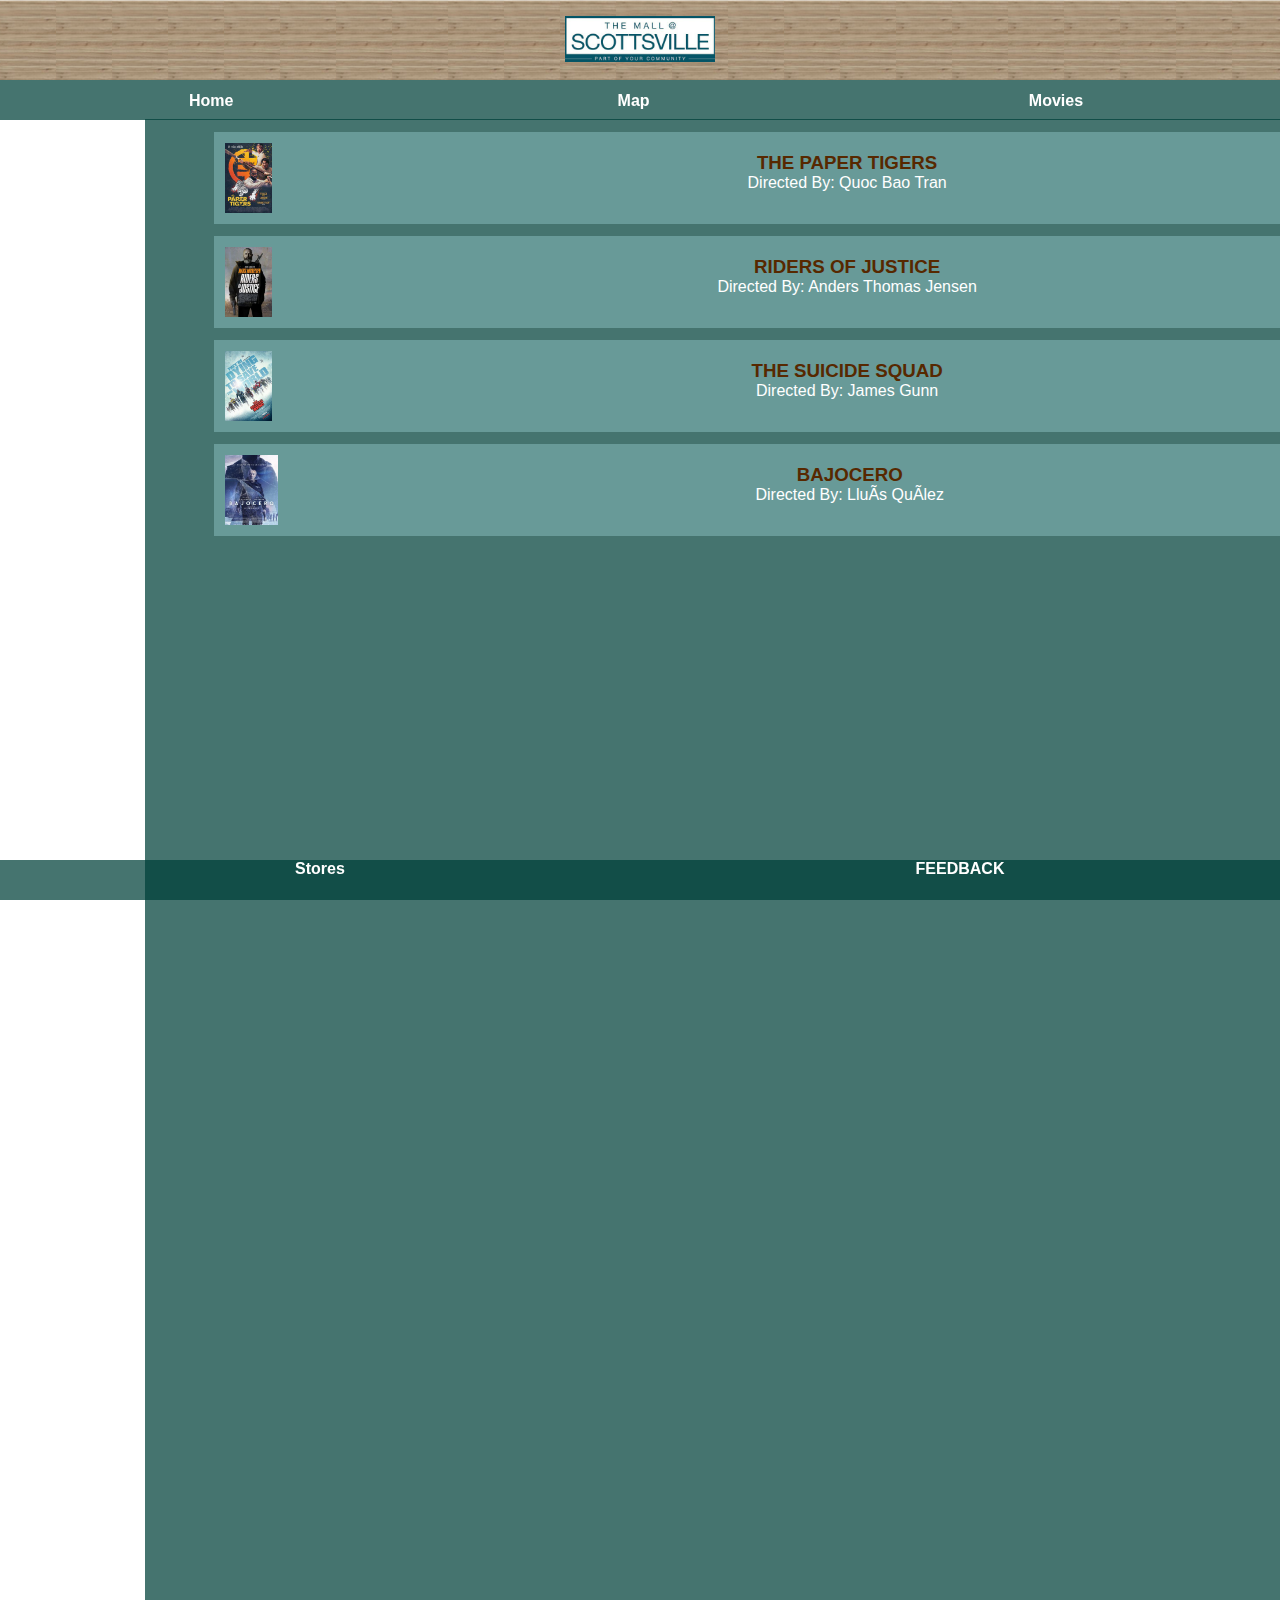
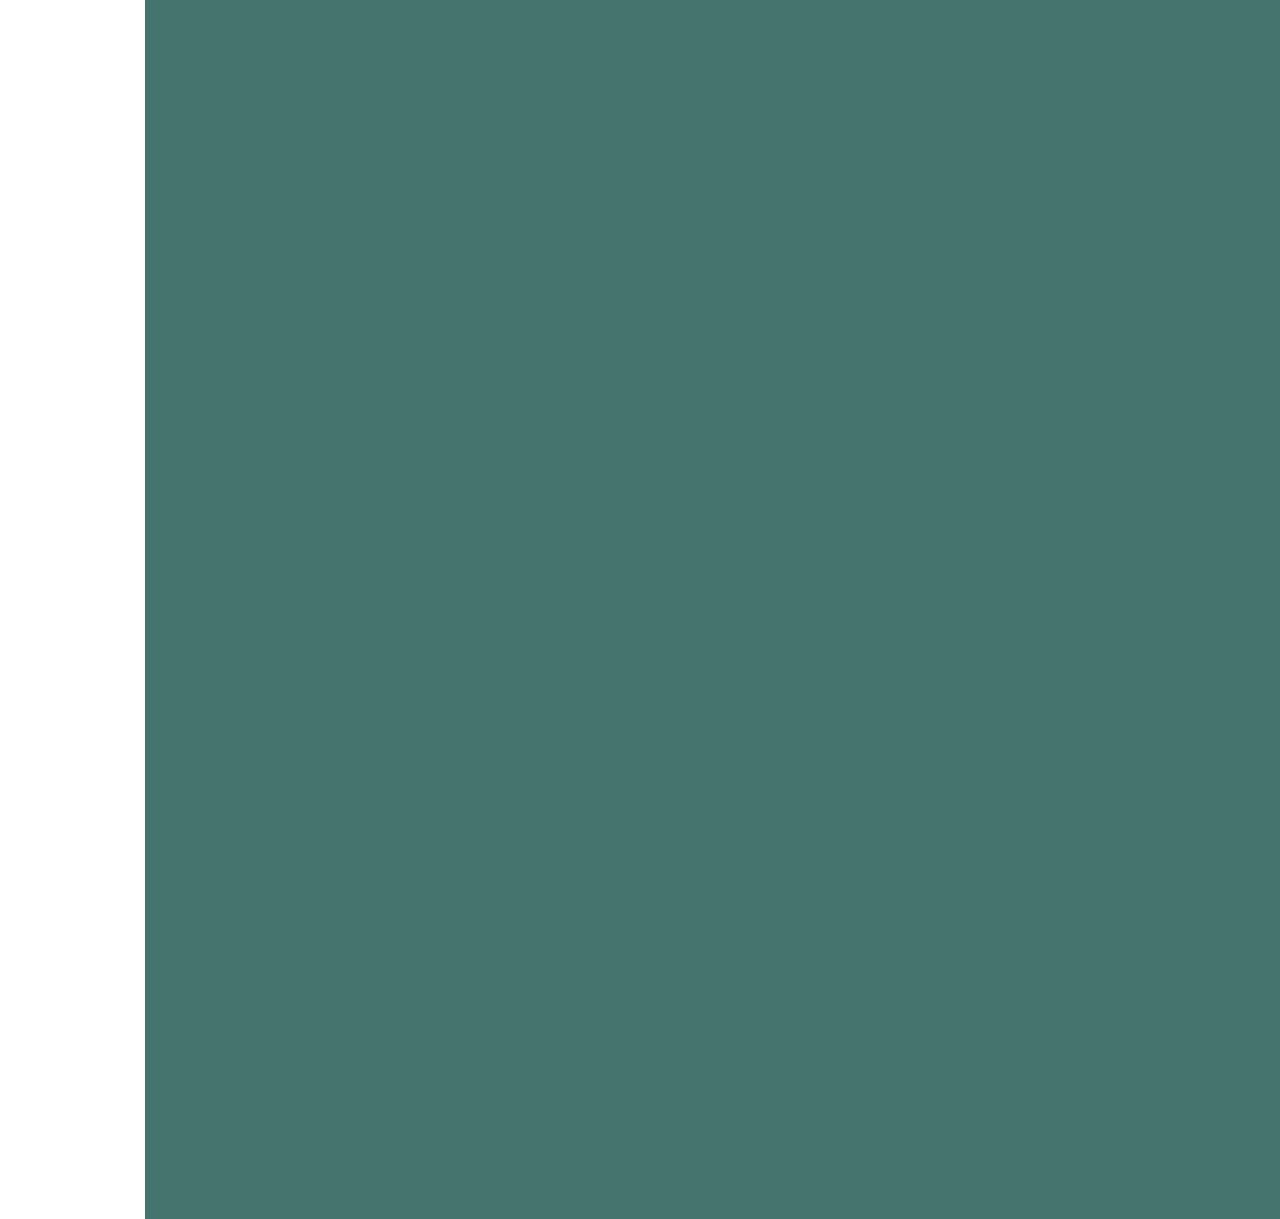
<file: Movies.html>
<!DOCTYPE html>
<html>
      <head>
            <link rel="stylesheet" href="style.css">
      </head>

      <body>
            <div id="header"><center><b>
                  <img src="images/header.png"/></center>
                  </b>
            </div>
            <div id="tabs-top">
                  <a href="AboutUS.html">Home</a> 
                  <a href="index.html">Map</a>
                  <a href="Movies.html">Movies</a>
            </div>
            <div id="main">
                  <div id="content">
                        <center>
                       <a class="info-box" href="thepapertigers.html">
                            <img class="right" src="images/next-arrow.png"/>
                            <img src="images/ems.png"/>
                            <h3>THE PAPER TIGERS</h3>
                            <p>Directed By: Quoc Bao Tran</p>
                       </a>
    
                        <a class="info-box" href="RidersOfJust.html">
                            <img class="right" src="images/next-arrow.png"/>
                            <img src="images/ems~1.png"/>
                            <h3>RIDERS OF JUSTICE</h3>
                            <p>Directed By: Anders Thomas Jensen</p>
                       </a>

                       <a class="info-box" href="SuicideSquad.html">
                            <img class="right" src="images/next-arrow.png"/>
                            <img src="images/ems(1).png"/>
                            <h3>THE SUICIDE SQUAD</h3>
                            <p>Directed By: James Gunn</p>
                       </a>            
            
                       <a class="info-box" href="Bajocero.html">
                            <img class="right" src="images/next-arrow.png"/>
                            <img src="images/p18043780.jpg"/>
                            <h3>BAJOCERO</h3>
                            <p>Directed By: LluÃ­s QuÃ­lez</p>
                       </a>
                        </center>
                  </div>
            </div>
            <div id="tabs-bottom">
                  <a href="homepage.html">Stores</a>
                   <a href="Feedback.html">FEEDBACK</a>
            </div>
      </body>
</html
</file>
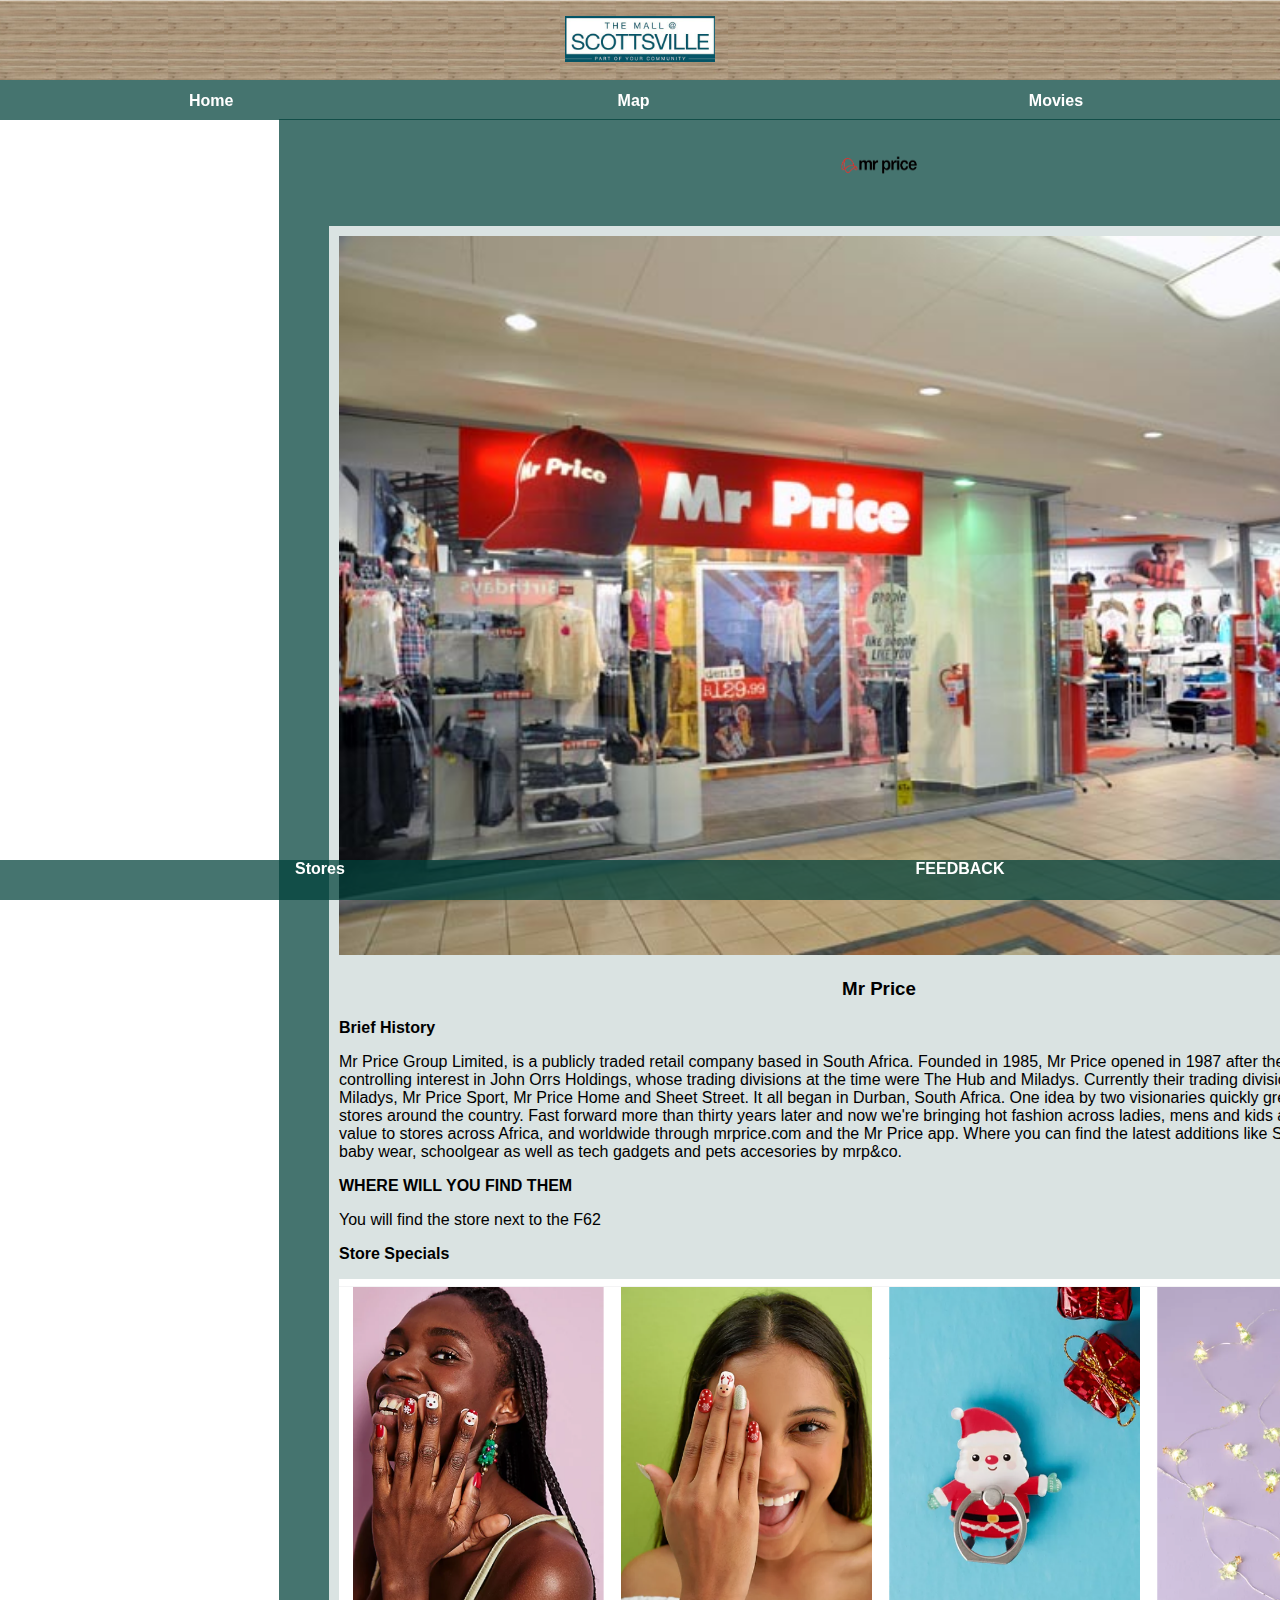
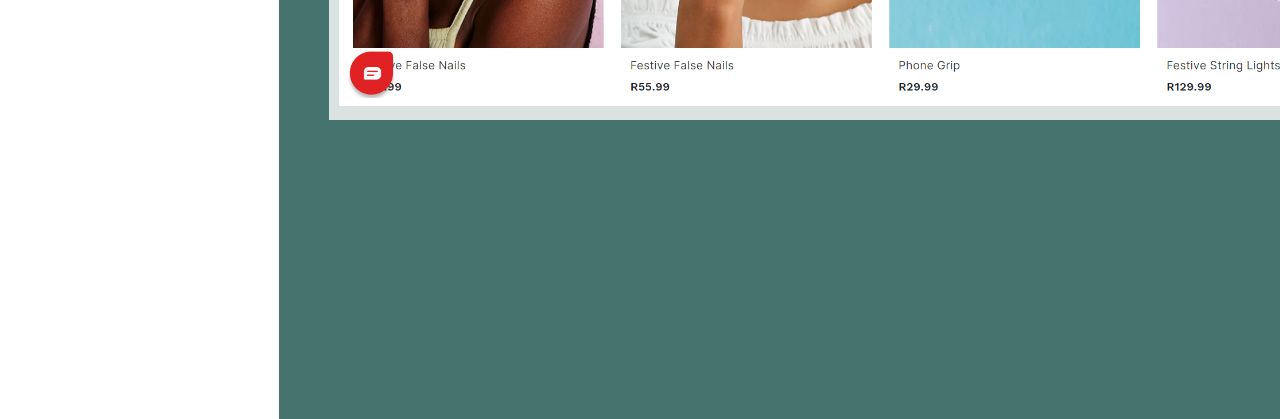
<file: mrprice.html>
<!DOCTYPE html>
<html>
      <head>
            <link rel="stylesheet" href="style.css">
      </head>

      <body>
            <div id="header"><center><b>
                  <img src="images/header.png"/></center>
                  </b>
            </div>
            <div id="tabs-top">
                  <a href="AboutUS.html">Home</a> 
                  <a href="index.html">Map</a>
                  <a href="Movies.html">Movies</a>
            </div>
            <div id="main3">
                  <div id="content"><center>
                        <img src="images/store.png" width="100px" height="90px"/></center>
                       <div id="info-box-full">
                            <img src="images/Mrprice.png"/>
                            <h3>Mr Price</h3>
                            <p><strong>Brief History</strong></p>
                            Mr Price Group Limited, is a publicly traded retail company based in South Africa. Founded in 1985, Mr Price opened in 1987 after the owners bought a controlling interest in John Orrs Holdings, whose trading divisions at the time were The Hub and Miladys. 
                            Currently their trading divisions are Mr Price, Miladys, Mr Price Sport, Mr Price Home and Sheet Street. It all began in Durban, South Africa. One idea by two visionaries quickly grew to multiple stores around the country. 
                            Fast forward more than thirty years later and now we're bringing hot fashion across ladies, mens and kids at unbelievable value to stores across Africa, and worldwide through mrprice.com and the Mr Price app. 
                            Where you can find the latest additions like Scarlet Hill beauty, baby wear, schoolgear as well as tech gadgets and pets accesories by mrp&co.
   <strong><p>WHERE WILL YOU FIND THEM</p></strong>
    <p>You will find the store next to the F62</p>
    <strong><p>Store Specials</p></strong>
    <img src="images/specialsmrprice.PNG">
     </div>
          </div>
            </div>
     <div id="tabs-bottom">
      <a href="homepage.html">Stores</a>
                   <a href="Feedback.html">FEEDBACK</a>
            </div>
      </body>
</html>
</file>
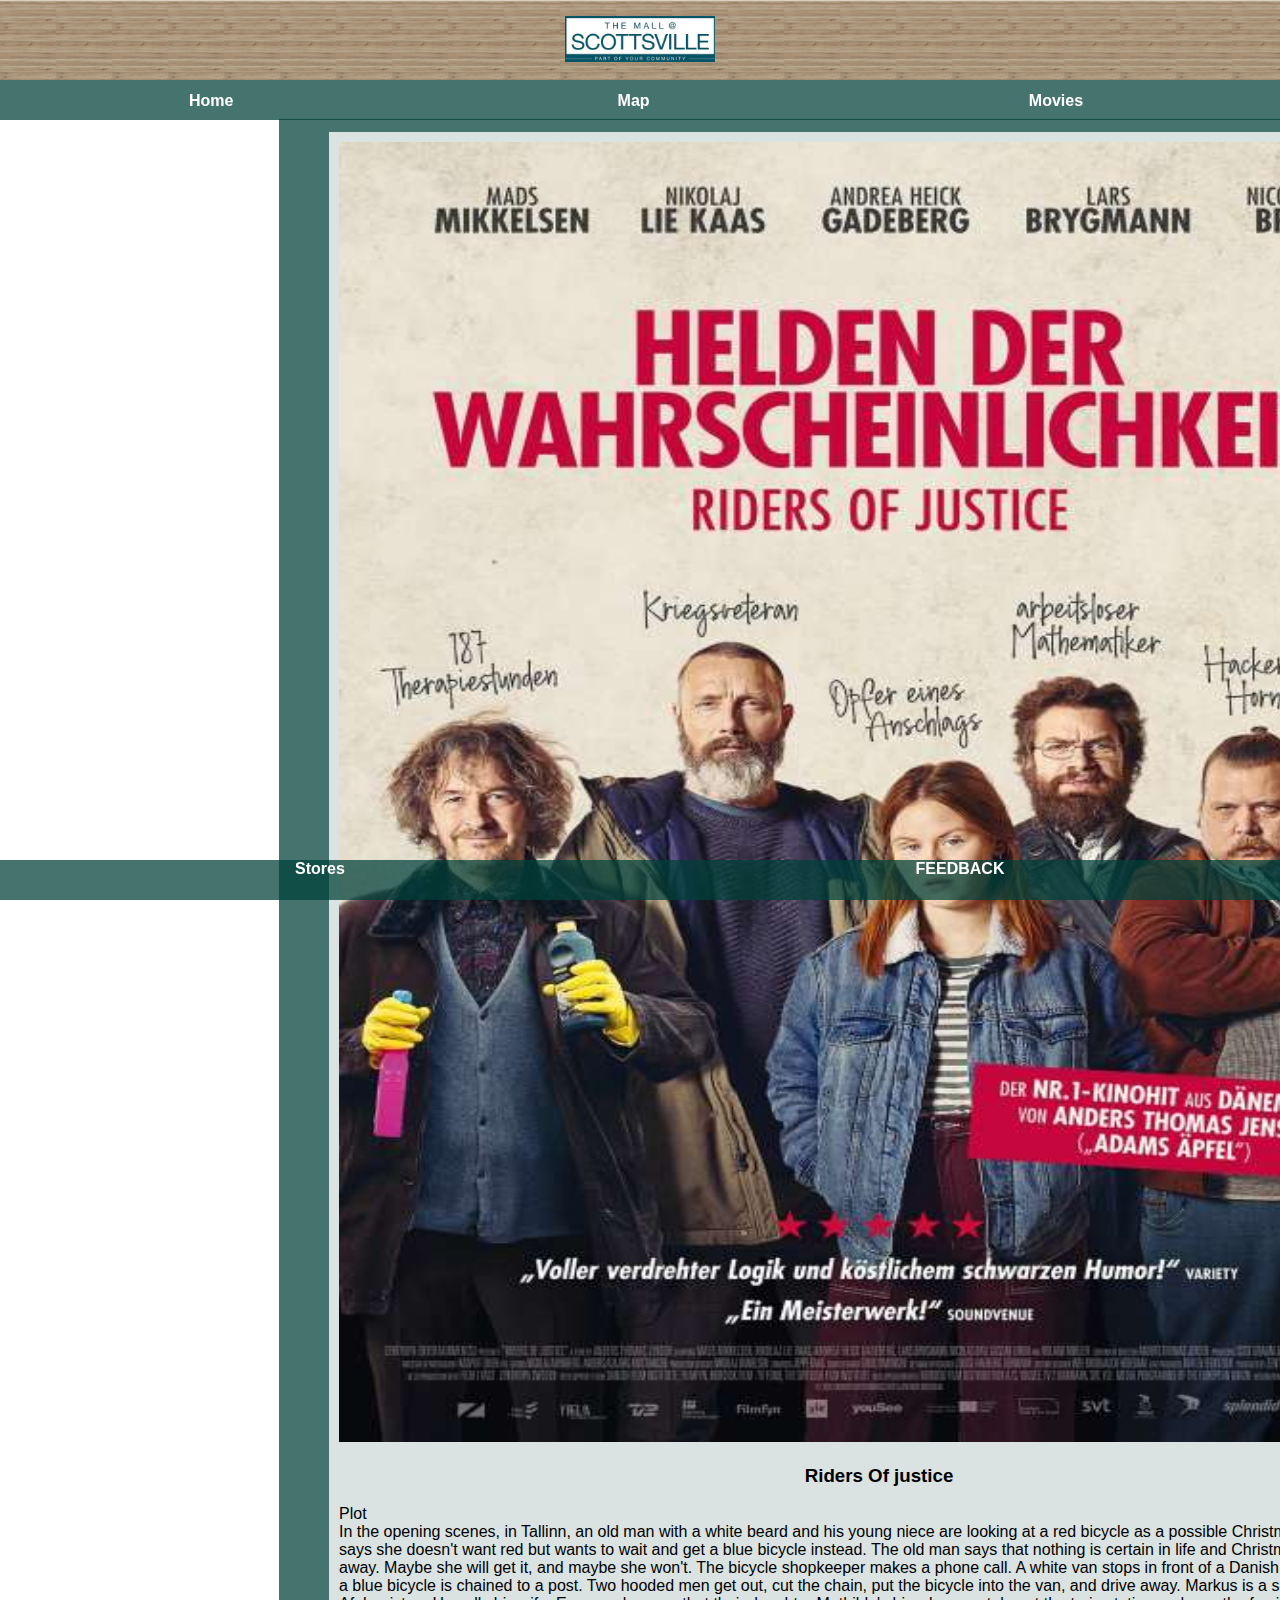
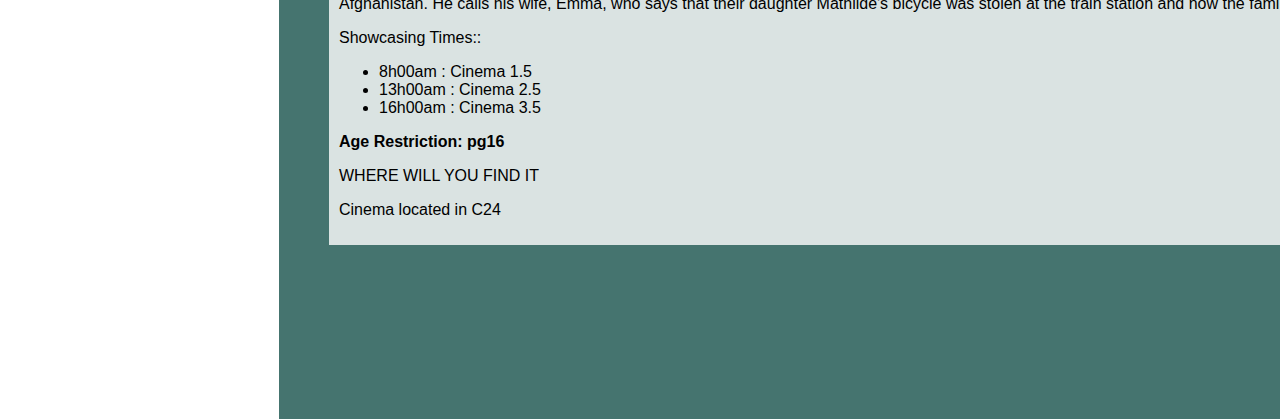
<file: RidersOfJust.html>
<!DOCTYPE html>
<html>
    <head>
        <link rel="stylesheet" href="style.css">
    </head>
    
    <body>
        <div id="header"><center><b>
            <img src="images/header.png"/></center>
            </b>
      </div>
        <div id="tabs-top">
            <a href="AboutUS.html">Home</a> 
            <a href="index.html">Map</a>
            <a href="Movies.html">Movies</a>
        </div>
        <div id="main3">
             <div id="content">
                   <div id="info-box-full">
                       <img src="images/riders.jpg" width="800px" height="1300px">
                       <h3>Riders Of justice</h3>
                       <p>Plot <br>
                        In the opening scenes, in Tallinn, an old man with a white beard and his young niece are looking at a red bicycle as a possible Christmas gift. The girl says she doesn't want red but wants to wait and get a blue bicycle instead. The old man says that nothing is certain in life and Christmas is a long time away. Maybe she will get it, and maybe she won't.
The bicycle shopkeeper makes a phone call. A white van stops in front of a Danish train station where a blue bicycle is chained to a post. Two hooded men get out, cut the chain, put the bicycle into the van, and drive away.
Markus is a soldier in Afghanistan. He calls his wife, Emma, who says that their daughter Mathilde's bicycle was stolen at the train station and now the family car won't start.
                      <p>Showcasing Times::</p>
                      <ul>
                          <li>8h00am   : Cinema 1.5</li>
                          <li>13h00am  : Cinema 2.5</li>
                          <li>16h00am  : Cinema 3.5</li>
                      </ul>
                      <strong>Age Restriction: pg16</strong>
                      <p>WHERE WILL YOU FIND IT</p>
                      <p>Cinema located in C24</p> 
                   </div>
             </div>
        </div>
        
        <div id="tabs-bottom">
            <a href="homepage.html">Stores</a>
            <a href="Feedback.html">FEEDBACK</a>
     </div>
    </body>
</html>
</file>
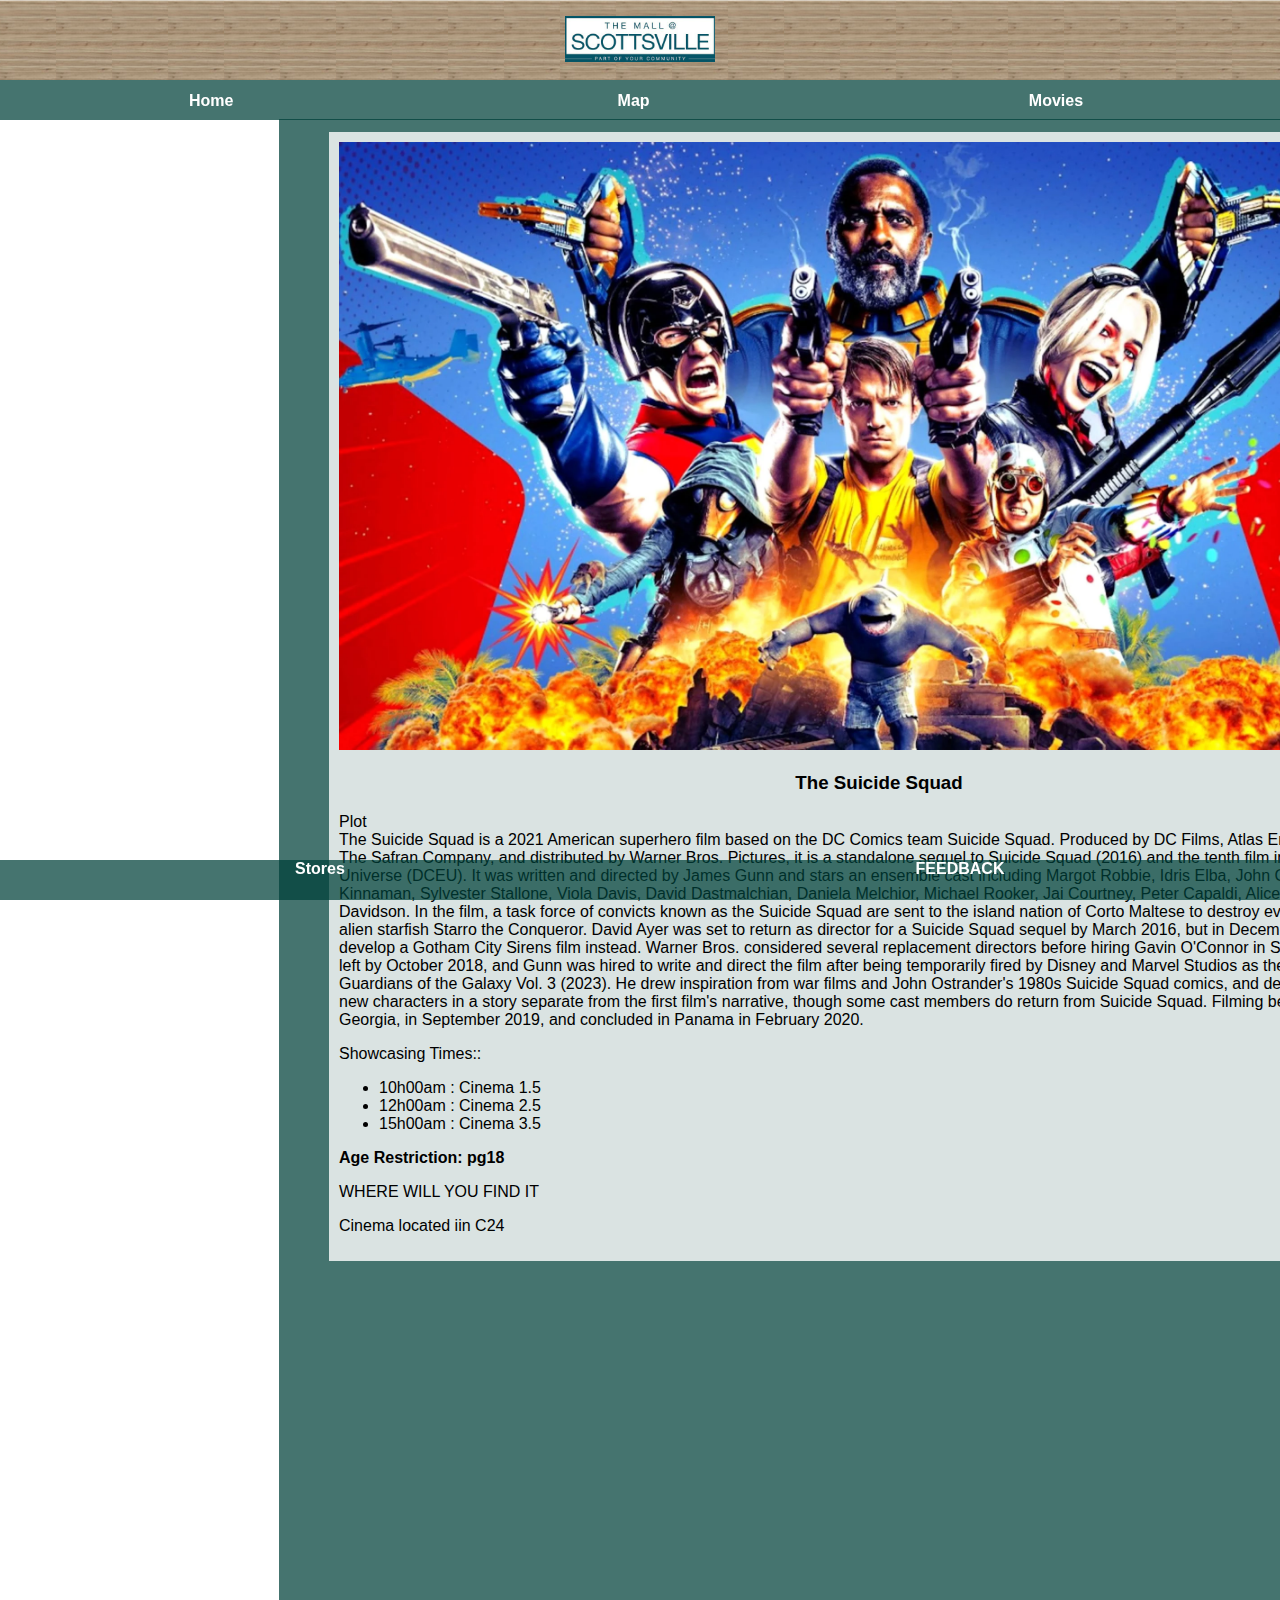
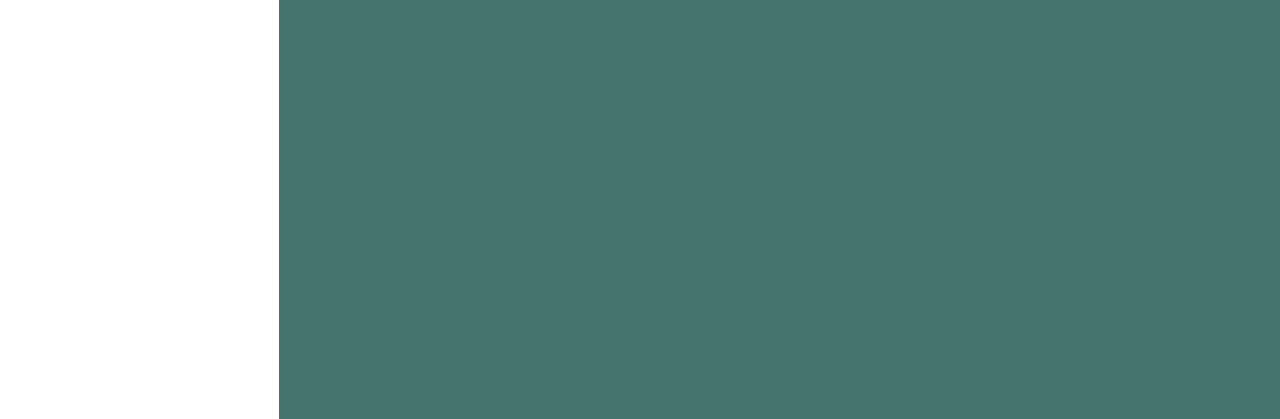
<file: SuicideSquad.html>
<!DOCTYPE html>
<html>
    <head>
        <link rel="stylesheet" href="style.css">
    </head>
    
    <body>
        <div id="header"><center><b>
            <img src="images/header.png"/></center>
            </b>
      </div>
        <div id="tabs-top">
            <a href="AboutUS.html">Home</a> 
            <a href="index.html">Map</a>
            <a href="Movies.html">Movies</a>
        </div>
        <div id="main3">
             <div id="content">
                   <div id="info-box-full">
                       <img src="images/suicidesquad.png">
                       <h3>The Suicide Squad</h3>
                       <p>Plot <br>
                        The Suicide Squad is a 2021 American superhero film based on the DC Comics team Suicide Squad. Produced by DC Films, Atlas Entertainment, and The Safran Company, and distributed by Warner Bros. Pictures, it is a standalone sequel to Suicide Squad (2016) and the tenth film in the DC Extended Universe (DCEU). It was written and directed by James Gunn and stars an ensemble cast including Margot Robbie, Idris Elba, John Cena, Joel Kinnaman, Sylvester Stallone, Viola Davis, David Dastmalchian, Daniela Melchior, Michael Rooker, Jai Courtney, Peter Capaldi, Alice Braga, and Pete Davidson. In the film, a task force of convicts known as the Suicide Squad are sent to the island nation of Corto Maltese to destroy evidence of the giant alien starfish Starro the Conqueror.

                        David Ayer was set to return as director for a Suicide Squad sequel by March 2016, but in December he chose to develop a Gotham City Sirens film instead. Warner Bros. considered several replacement directors before hiring Gavin O'Connor in September 2017. He left by October 2018, and Gunn was hired to write and direct the film after being temporarily fired by Disney and Marvel Studios as the director of Guardians of the Galaxy Vol. 3 (2023). He drew inspiration from war films and John Ostrander's 1980s Suicide Squad comics, and decided to explore new characters in a story separate from the first film's narrative, though some cast members do return from Suicide Squad. Filming began in Atlanta, Georgia, in September 2019, and concluded in Panama in February 2020.
                      <p>Showcasing Times::</p>
                      <ul>
                          <li>10h00am   : Cinema 1.5</li>
                          <li>12h00am  : Cinema 2.5</li>
                          <li>15h00am  : Cinema 3.5</li>
                      </ul>
                      <strong>Age Restriction: pg18</strong>
                      <p>WHERE WILL YOU FIND IT</p>
                      <p>Cinema located iin C24</p> 
                   </div>
             </div>
        </div>
        
        <div id="tabs-bottom">
            <a href="homepage.html">Stores</a>
            <a href="Feedback.html">FEEDBACK</a>
     </div>
    </body>
</html>
</file>
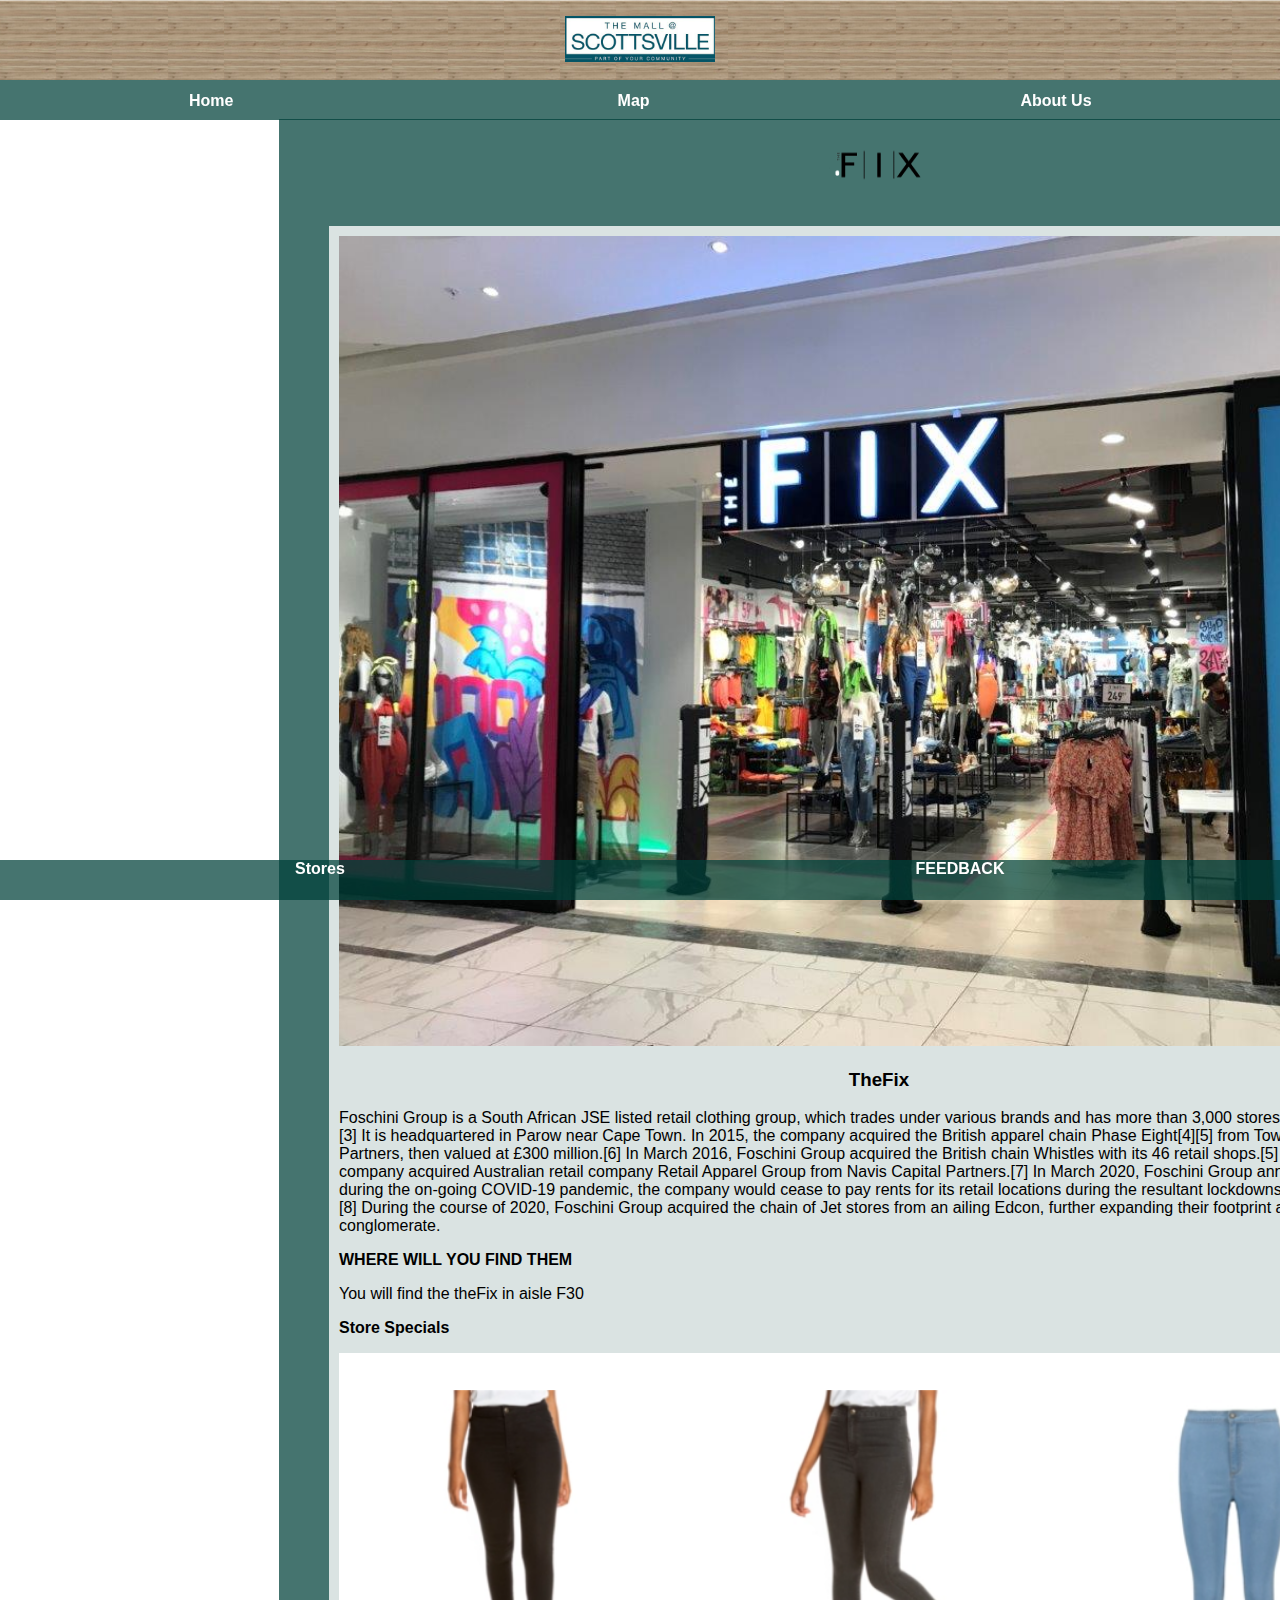
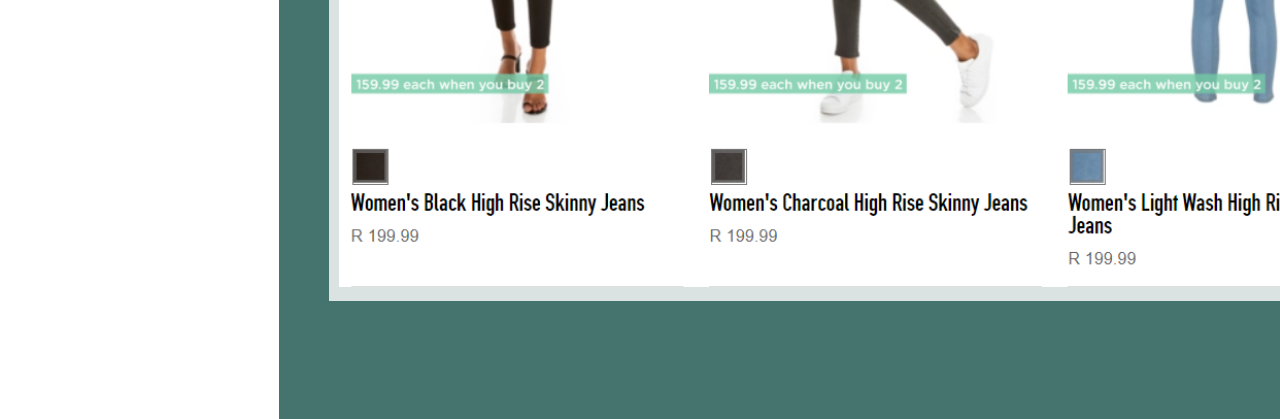
<file: thefix.html>
<!DOCTYPE html>
<html>
      <head>
            <link rel="stylesheet" href="style.css">
      </head>

      <body>
            <div id="header"><center><b>
                  <img src="images/header.png"/></center>
                  </b>
            </div>
            <div id="tabs-top">
                  <a href="AboutUS.html">Home</a> 
                  <a href="index.html">Map</a>
                  <a href="contacts.html">About Us</a>
            </div>
            <div id="main3">
                  <div id="content"><center>
                        <img src="images/kRMSgUrn.png" width="100px" height="90px"/></center>
                       <div id="info-box-full">
                            <img src="images/thefix.jpg"/>
                            <h3>TheFix</h3>
    <p>Foschini Group is a South African JSE listed retail clothing group, which trades under various brands and has more than 3,000 stores within its portfolio.[3] It is headquartered in Parow near Cape Town.

      In 2015, the company acquired the British apparel chain Phase Eight[4][5] from TowerBrook Capital Partners, then valued at £300 million.[6]
      
      In March 2016, Foschini Group acquired the British chain Whistles with its 46 retail shops.[5] In 2017, the company acquired Australian retail company Retail Apparel Group from Navis Capital Partners.[7]
      
      In March 2020, Foschini Group announced that, during the on-going COVID-19 pandemic, the company would cease to pay rents for its retail locations during the resultant lockdowns in South Africa.[3][8]
      
      During the course of 2020, Foschini Group acquired the chain of Jet stores from an ailing Edcon, further expanding their footprint as a retail conglomerate.
   <strong><p>WHERE WILL YOU FIND THEM</p></strong>
    <p>You will find the theFix in aisle F30</p>
    <strong><p>Store Specials</p></strong>
    <img src="images/specialsthefix.PNG">
     </div>
          </div>
            </div>
     <div id="tabs-bottom">
      <a href="homepage.html">Stores</a>
                   <a href="Feedback.html">FEEDBACK</a>
            </div>
      </body>
</html>
</file>
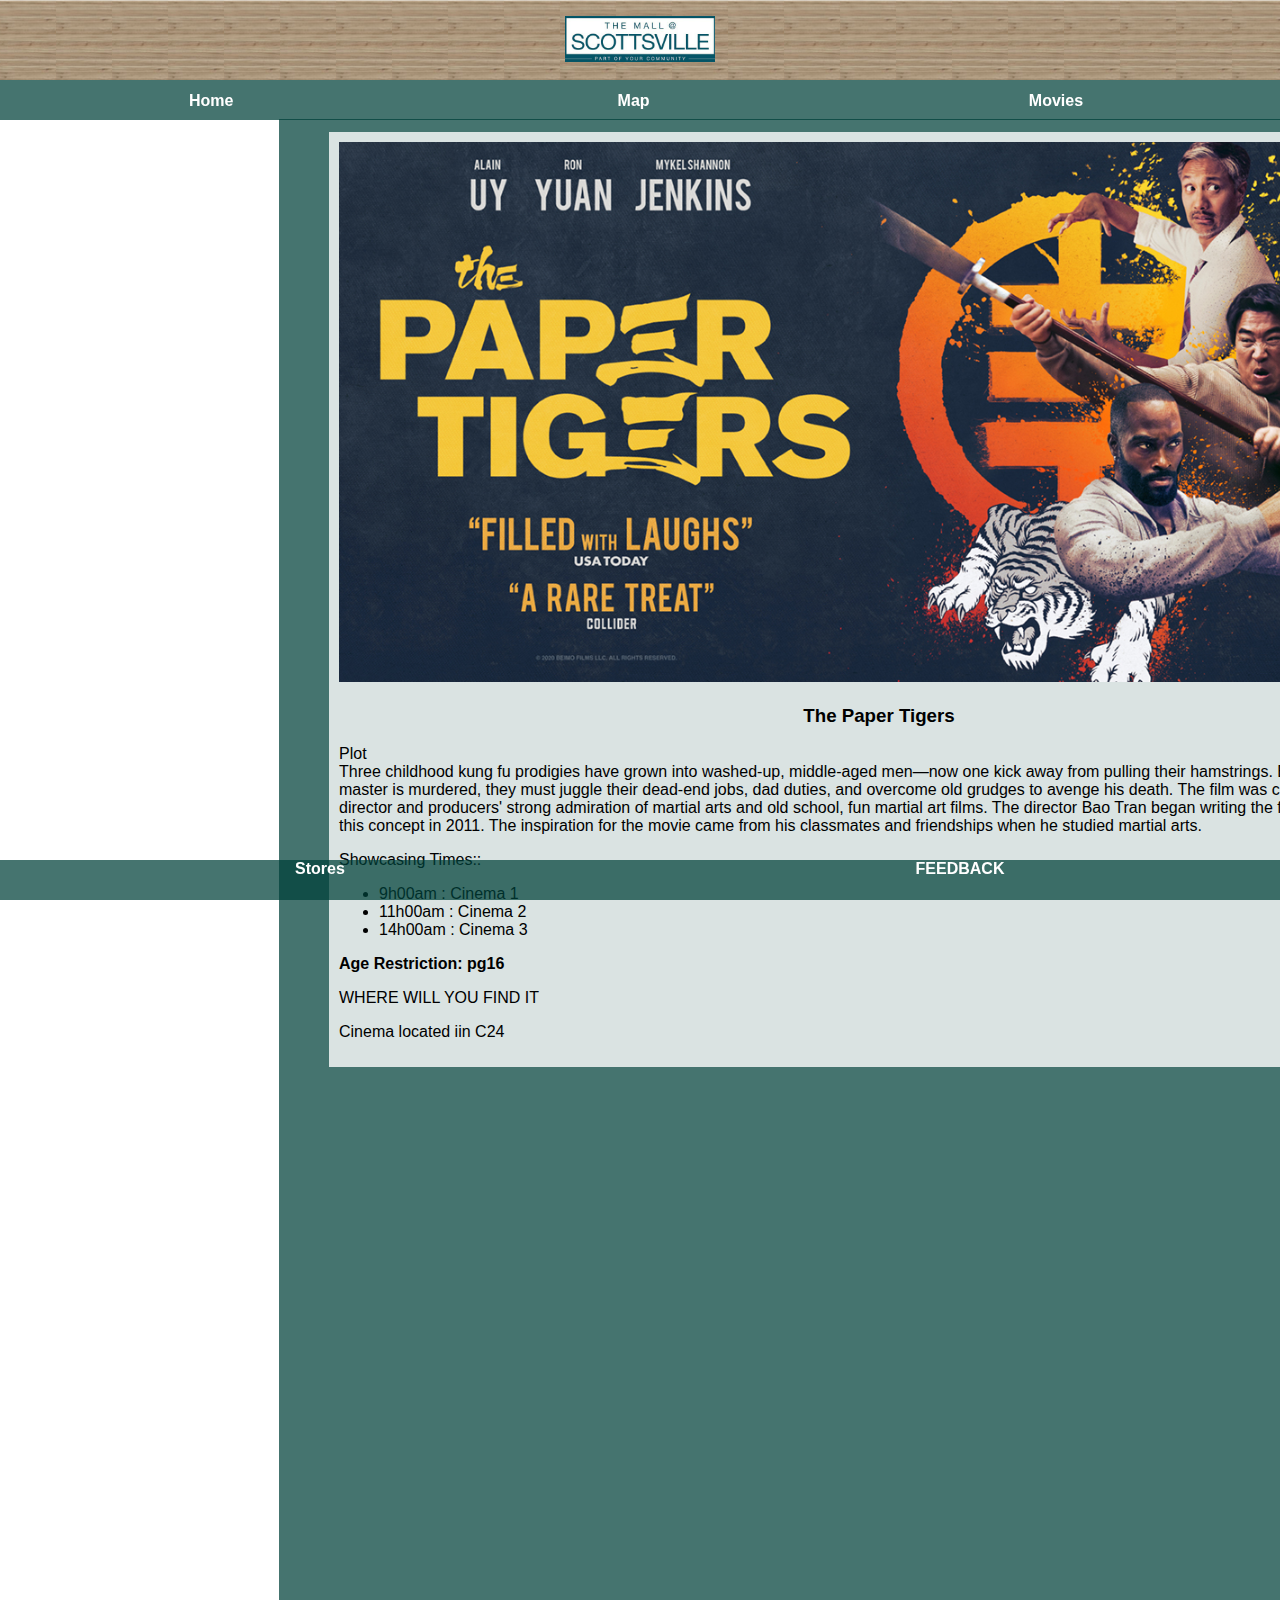
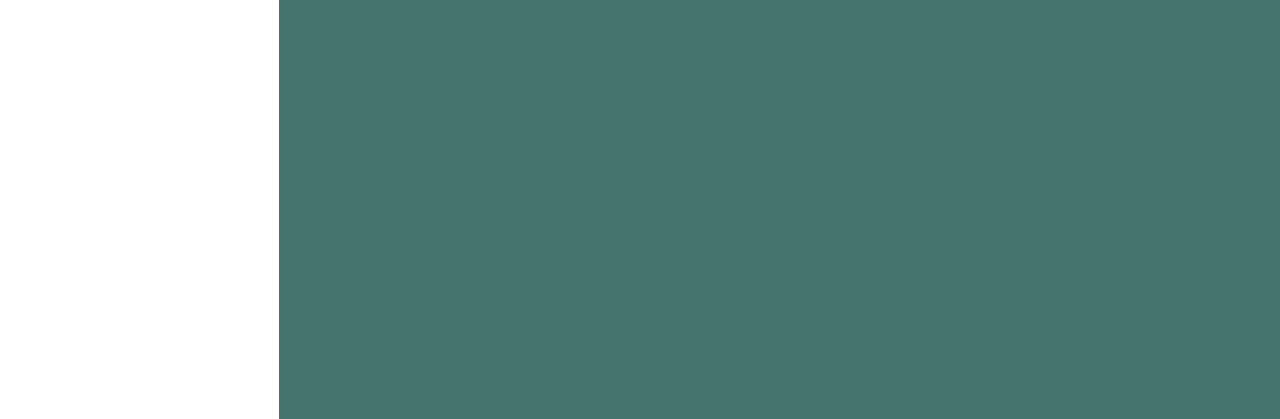
<file: thepapertigers.html>
<!DOCTYPE html>
<html>
    <head>
        <link rel="stylesheet" href="style.css">
    </head>
    
    <body>
        <div id="header"><center><b>
            <img src="images/header.png"/></center>
            </b>
      </div>
        <div id="tabs-top">
            <a href="AboutUS.html">Home</a> 
            <a href="index.html">Map</a>
            <a href="Movies.html">Movies</a>
        </div>
        <div id="main3">
             <div id="content">
                   <div id="info-box-full">
                       <img src="images/ThePaperTigers.jpg">
                       <h3>The Paper Tigers</h3>
                       <p>Plot <br>
                        
Three childhood kung fu prodigies have grown into washed-up, middle-aged men—now one kick away from pulling their hamstrings. But when their master is murdered, they must juggle their dead-end jobs, dad duties, and overcome old grudges to avenge his death.

The film was created due to director and producers' strong admiration of martial arts and old school, fun martial art films. The director Bao Tran began writing the film treatment for this concept in 2011. The inspiration for the movie came from his classmates and friendships when he studied martial arts.
                      <p>Showcasing Times::</p>
                      <ul>
                          <li>9h00am   : Cinema 1</li>
                          <li>11h00am  : Cinema 2</li>
                          <li>14h00am  : Cinema 3</li>
                      </ul>
                      <strong>Age Restriction: pg16</strong>
                      <p>WHERE WILL YOU FIND IT</p>
                      <p>Cinema located iin C24</p> 
                   </div>
             </div>
        </div>
        
        <div id="tabs-bottom">
            <a href="homepage.html">Stores</a>
            <a href="Feedback.html">FEEDBACK</a>
     </div>
    </body>
</html>
</file>
<file: style.css>
body{
    padding    : 0;
    margin     : 0;
    font-family: Helvetica;
}
h1{
     color: white;
}

#header{
     position: fixed;
     top     : 0;
     left    : 0;
     z-index : 500;
     width   :100%;
     height  :80px;
     background-image  : url('images/wood-bg.png');
     background-repeat: repeat-x;
}

#header img{
     display: block;
     margin-top: 01px;
     width: 150px;
     height : 200%;
     padding-top: 15px; 
}
#tabs-top{
     position: fixed;
     top     : 80px;
     left    : 0;
     z-index : 500;
     width   : 100%;
     height  : 40px;
     background-color: rgba(0, 64, 57, 0.728);
}

#tabs-top a{
     float   : left;
     display : block;
     width   : 33%;
     height  :35px;
     font-weight : 700;
     color       : white;
     text-align  : center;
     text-decoration : none;
     padding-top     : 12px;  
}

#main-home{
     margin-top: 120px;
}

#main-home img{
     width: auto;
     height: 645px;
}

#tabs-bottom{
     position : fixed;
     bottom   : 0;
     left     : 0;
     z-index  : 500;
     width    : 100%;
     height   : 40px;
     background-color:  rgba(0, 64, 57, 0.728);
}

#tabs-bottom a{
    float : left;
    display : block;
    width : 50%;
    height : 35px;
    font-weight : 700;
    color       : white;
    text-align  : center;
    text-decoration : none;
    padding-top     : none;
}

#main{
     margin-top: 119px;
     margin-left: 145px;
     background-color:  rgba(0, 64, 57, 0.728);
     background-repeat: repeat-x;
     height: 2700px;
     width: 1400px;
     align-self: center;
 }

 #main2{
     margin-top: 119px;
     margin-left: 279px;
     background-color:  rgba(0, 64, 57, 0.728);
     background-repeat: repeat-y;
     height: 1800px;
     width: 1200px;
     text-align: center;
     align-self: center;
     color: aliceblue;
 }
 
 
 #main3{
     margin-top: 119px;
     margin-left: 279px;
     background-color:  rgba(0, 64, 57, 0.728);
     background-repeat: repeat-y;
     height: 1900px;
     width: 1200px;
     align-self: center;
 }
 
 #content{
     padding-top: 1px;
     padding-bottom: 50px;
 }

 a.info-box{
     text-decoration : none;
     background      : rgba(112, 164, 162, 0.8);
     width           : 90%;
     height          : 90px;
     display         : block;
     margin          : auto;
     margin-top      : 12px;
     padding         : 1px; 
}

.info-box img{
     height : 70px;
     margin : 10px;
     float  : left;
}

.info-box h3{
     padding : 0;
     margin-bottom :0;
     width : 90%;
     color : #572800;
}

.info-box p{
     margin  : 0;
     padding : 0;
     width   : 90%;
     color   : white;
}

.info-box img.right{
     float      : right;
     margin-top : 25px;
     height   :  40px; 
}

#info-box-full{
     background-color : rgba(255, 255, 255, .8) ;
     width   : 90%;
     display : block;
     margin  : auto;
     margin-top : 12px;
     padding    : 10px;
}

#info-box-full img{
     width : 100%;
     color: white;
}



#info-box-full h3{
     text-align : center;
}

img.info-box-weather-icon{
     height : 30px;
     width  : 30px;
     margin : 10px;
     float  :left; 
}

h1.info-box-weather-icon{
     font-size  : 65px;
     font-weight: 200;
     padding    : 0;
     margin     : 0;
}

input{
     width: 100%;
     height: 25px;
     margin : 12px 0;
     border : 1px solid #929292;
}

textarea{
     width: 100%;
     height :25px;
     margin : 12px 0;
     border : 1px solid #929292;
}

.button{
     display : block;
     background-color: rgba(0, 64, 57, 0.728);
     text-decoration : none;
     text-align  : center;
     color       : white;
     font-size   : 16px;
     font-weight : 600;
     margin : 12px 0;
     padding : 8px 0;
}
</file>
